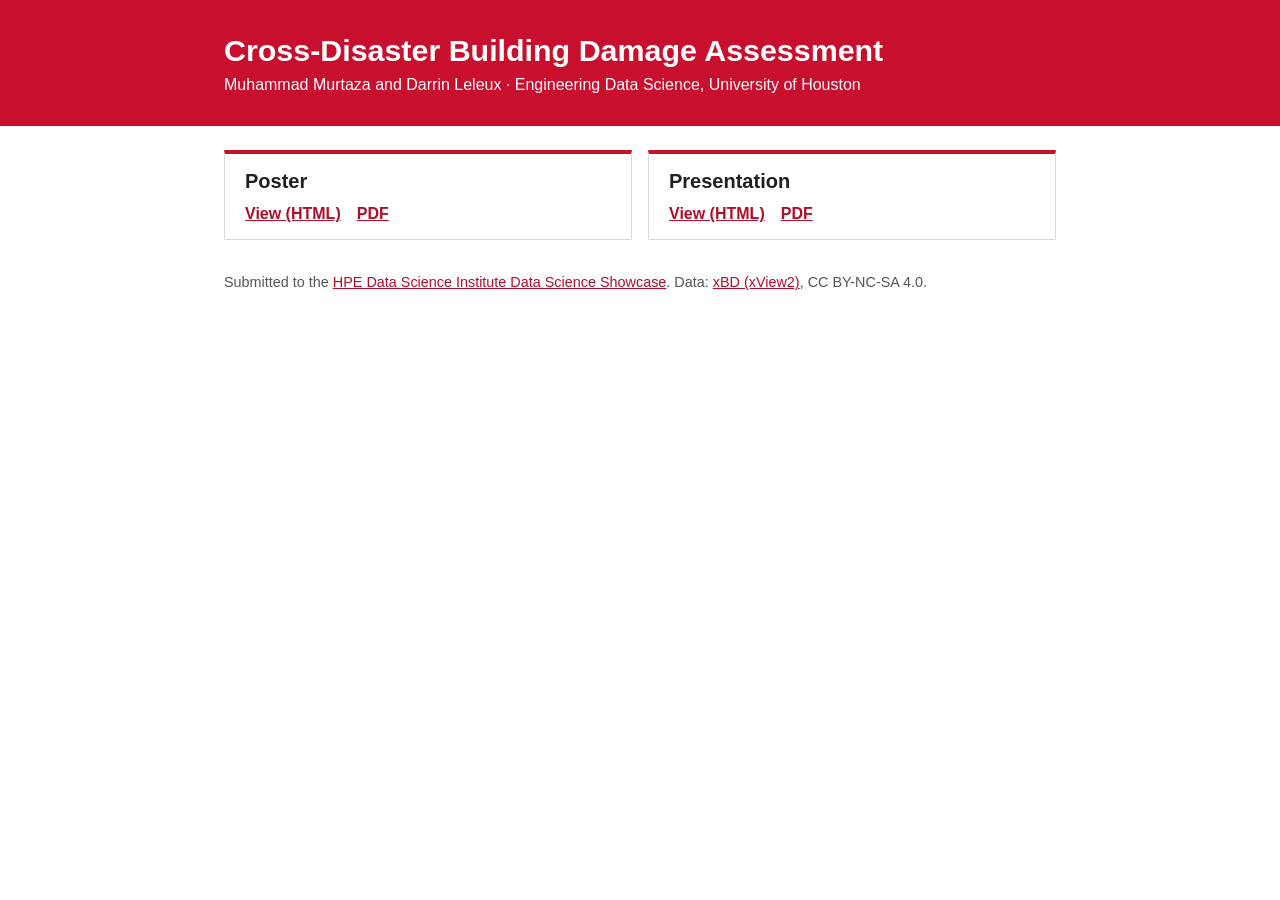
<file: docs/index.html>
<!doctype html>
<html lang="en">
<head>
<meta charset="utf-8">
<meta name="viewport" content="width=device-width, initial-scale=1">
<title>Cross-Disaster Building Damage Assessment</title>
<style>
  :root { --uh-red: #c8102e; }
  body { margin: 0; font-family: Arial, Helvetica, sans-serif; color: #202020; background: #fff; }
  header { background: var(--uh-red); color: #fff; padding: 2rem 1rem; }
  main, header > div { max-width: 52rem; margin: 0 auto; }
  h1 { margin: 0 0 .5rem; font-size: 1.9rem; line-height: 1.2; }
  header p { margin: 0; }
  main { padding: 1.5rem 1rem 3rem; }
  .cards { display: grid; grid-template-columns: repeat(auto-fit, minmax(15rem, 1fr)); gap: 1rem; }
  .card { border: 1px solid #ddd; border-top: 4px solid var(--uh-red); padding: 1rem 1.25rem; }
  .card h2 { margin: 0 0 .75rem; font-size: 1.25rem; }
  .card a { display: inline-block; margin-right: 1rem; color: #b00e29; font-weight: 600; }
  footer { color: #555; font-size: .9rem; margin-top: 2rem; line-height: 1.5; }
  footer a { color: #b00e29; }
</style>
</head>
<body>
<header><div>
  <h1>Cross-Disaster Building Damage Assessment</h1>
  <p>Muhammad Murtaza and Darrin Leleux · Engineering Data Science, University of Houston</p>
</div></header>
<main>
  <div class="cards">
    <section class="card">
      <h2>Poster</h2>
      <a href="poster/">View (HTML)</a><a href="poster/poster.pdf">PDF</a>
    </section>
    <section class="card">
      <h2>Presentation</h2>
      <a href="slides/">View (HTML)</a><a href="slides/slides.pdf">PDF</a>
    </section>
  </div>
  <footer>
    Submitted to the <a href="https://hpedsi.uh.edu/partnerships/sponsored-events/data-science-showcase">HPE Data Science Institute Data Science Showcase</a>.
    Data: <a href="https://xview2.org/dataset">xBD (xView2)</a>, CC BY-NC-SA 4.0.
  </footer>
</main>
</body>
</html>
</file>
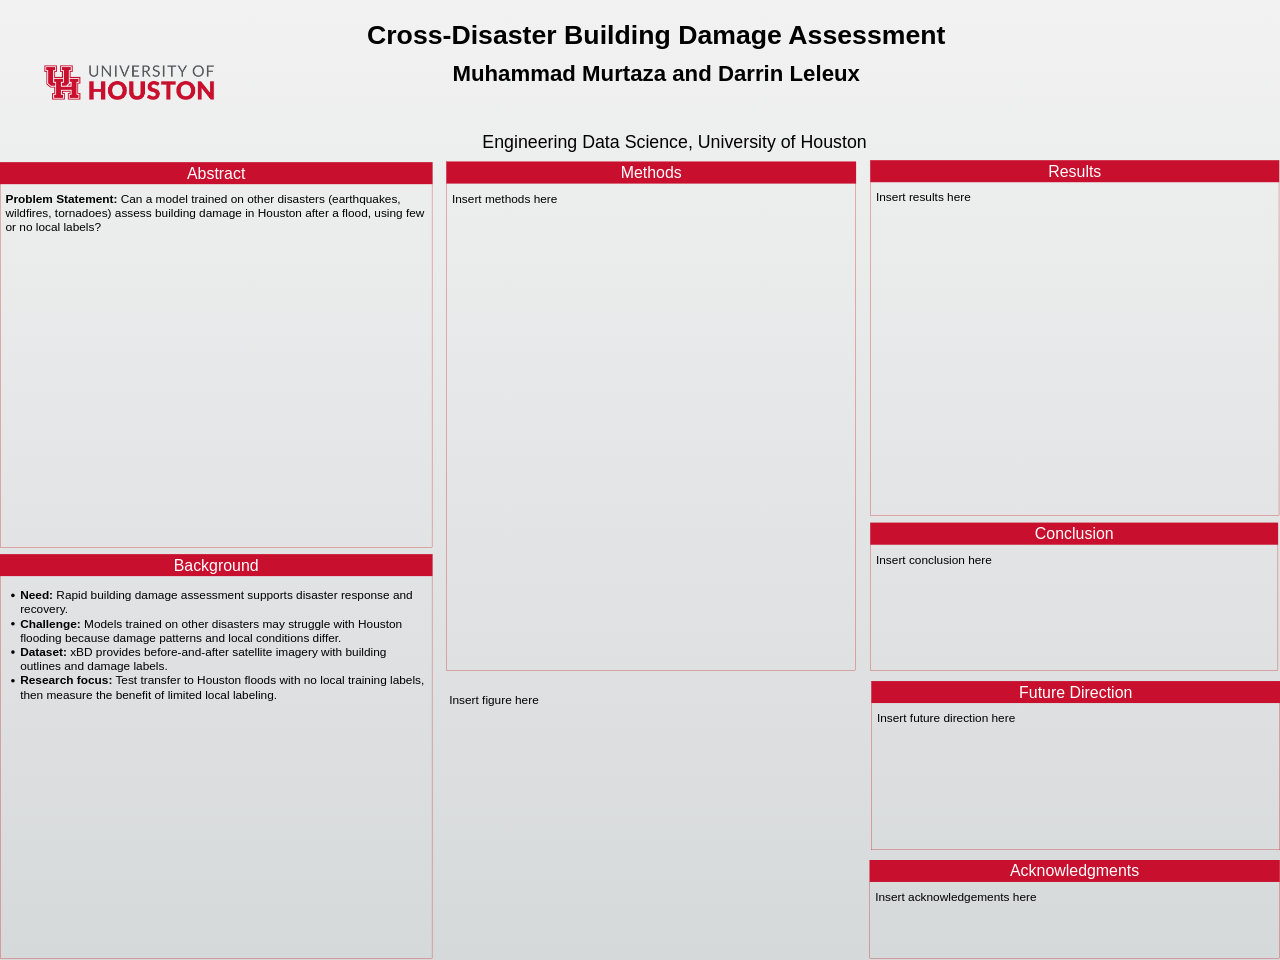
<file: docs/poster/index.html>
<!DOCTYPE html>
<html xmlns="http://www.w3.org/1999/xhtml" lang="en" xml:lang="en"><head>

<meta charset="utf-8">
<meta name="generator" content="quarto-1.10.18">

<meta name="viewport" content="width=device-width, initial-scale=1.0, user-scalable=yes">


<title>Cross-Disaster Building Damage Assessment (Poster)</title>
<style>

span.smallcaps{font-variant: small-caps;}
div.columns{display: flex; gap: 1.5em;}
div.column{flex: auto;}
@media screen {
div.columns{gap: min(4vw, 1.5em);}
div.column{overflow-x: auto;}
}
div.hanging-indent{margin-left: 1.5em; text-indent: -1.5em;}
ul.task-list{list-style: none;}
ul.task-list li input[type="checkbox"] {
width: 0.8em;
margin: 0 0.8em 0.2em -1em;  vertical-align: middle;
}
</style>


<script>/*!
 * clipboard.js v2.0.11
 * https://clipboardjs.com/
 *
 * Licensed MIT © Zeno Rocha
 */
!function(t,e){"object"==typeof exports&&"object"==typeof module?module.exports=e():"function"==typeof define&&define.amd?define([],e):"object"==typeof exports?exports.ClipboardJS=e():t.ClipboardJS=e()}(this,function(){return n={686:function(t,e,n){"use strict";n.d(e,{default:function(){return b}});var e=n(279),i=n.n(e),e=n(370),u=n.n(e),e=n(817),r=n.n(e);function c(t){try{return document.execCommand(t)}catch(t){return}}var a=function(t){t=r()(t);return c("cut"),t};function o(t,e){var n,o,t=(n=t,o="rtl"===document.documentElement.getAttribute("dir"),(t=document.createElement("textarea")).style.fontSize="12pt",t.style.border="0",t.style.padding="0",t.style.margin="0",t.style.position="absolute",t.style[o?"right":"left"]="-9999px",o=window.pageYOffset||document.documentElement.scrollTop,t.style.top="".concat(o,"px"),t.setAttribute("readonly",""),t.value=n,t);return e.container.appendChild(t),e=r()(t),c("copy"),t.remove(),e}var f=function(t){var e=1<arguments.length&&void 0!==arguments[1]?arguments[1]:{container:document.body},n="";return"string"==typeof t?n=o(t,e):t instanceof HTMLInputElement&&!["text","search","url","tel","password"].includes(null==t?void 0:t.type)?n=o(t.value,e):(n=r()(t),c("copy")),n};function l(t){return(l="function"==typeof Symbol&&"symbol"==typeof Symbol.iterator?function(t){return typeof t}:function(t){return t&&"function"==typeof Symbol&&t.constructor===Symbol&&t!==Symbol.prototype?"symbol":typeof t})(t)}var s=function(){var t=0<arguments.length&&void 0!==arguments[0]?arguments[0]:{},e=t.action,n=void 0===e?"copy":e,o=t.container,e=t.target,t=t.text;if("copy"!==n&&"cut"!==n)throw new Error('Invalid "action" value, use either "copy" or "cut"');if(void 0!==e){if(!e||"object"!==l(e)||1!==e.nodeType)throw new Error('Invalid "target" value, use a valid Element');if("copy"===n&&e.hasAttribute("disabled"))throw new Error('Invalid "target" attribute. Please use "readonly" instead of "disabled" attribute');if("cut"===n&&(e.hasAttribute("readonly")||e.hasAttribute("disabled")))throw new Error('Invalid "target" attribute. You can\'t cut text from elements with "readonly" or "disabled" attributes')}return t?f(t,{container:o}):e?"cut"===n?a(e):f(e,{container:o}):void 0};function p(t){return(p="function"==typeof Symbol&&"symbol"==typeof Symbol.iterator?function(t){return typeof t}:function(t){return t&&"function"==typeof Symbol&&t.constructor===Symbol&&t!==Symbol.prototype?"symbol":typeof t})(t)}function d(t,e){for(var n=0;n<e.length;n++){var o=e[n];o.enumerable=o.enumerable||!1,o.configurable=!0,"value"in o&&(o.writable=!0),Object.defineProperty(t,o.key,o)}}function y(t,e){return(y=Object.setPrototypeOf||function(t,e){return t.__proto__=e,t})(t,e)}function h(n){var o=function(){if("undefined"==typeof Reflect||!Reflect.construct)return!1;if(Reflect.construct.sham)return!1;if("function"==typeof Proxy)return!0;try{return Date.prototype.toString.call(Reflect.construct(Date,[],function(){})),!0}catch(t){return!1}}();return function(){var t,e=v(n);return t=o?(t=v(this).constructor,Reflect.construct(e,arguments,t)):e.apply(this,arguments),e=this,!(t=t)||"object"!==p(t)&&"function"!=typeof t?function(t){if(void 0!==t)return t;throw new ReferenceError("this hasn't been initialised - super() hasn't been called")}(e):t}}function v(t){return(v=Object.setPrototypeOf?Object.getPrototypeOf:function(t){return t.__proto__||Object.getPrototypeOf(t)})(t)}function m(t,e){t="data-clipboard-".concat(t);if(e.hasAttribute(t))return e.getAttribute(t)}var b=function(){!function(t,e){if("function"!=typeof e&&null!==e)throw new TypeError("Super expression must either be null or a function");t.prototype=Object.create(e&&e.prototype,{constructor:{value:t,writable:!0,configurable:!0}}),e&&y(t,e)}(r,i());var t,e,n,o=h(r);function r(t,e){var n;return function(t){if(!(t instanceof r))throw new TypeError("Cannot call a class as a function")}(this),(n=o.call(this)).resolveOptions(e),n.listenClick(t),n}return t=r,n=[{key:"copy",value:function(t){var e=1<arguments.length&&void 0!==arguments[1]?arguments[1]:{container:document.body};return f(t,e)}},{key:"cut",value:function(t){return a(t)}},{key:"isSupported",value:function(){var t=0<arguments.length&&void 0!==arguments[0]?arguments[0]:["copy","cut"],t="string"==typeof t?[t]:t,e=!!document.queryCommandSupported;return t.forEach(function(t){e=e&&!!document.queryCommandSupported(t)}),e}}],(e=[{key:"resolveOptions",value:function(){var t=0<arguments.length&&void 0!==arguments[0]?arguments[0]:{};this.action="function"==typeof t.action?t.action:this.defaultAction,this.target="function"==typeof t.target?t.target:this.defaultTarget,this.text="function"==typeof t.text?t.text:this.defaultText,this.container="object"===p(t.container)?t.container:document.body}},{key:"listenClick",value:function(t){var e=this;this.listener=u()(t,"click",function(t){return e.onClick(t)})}},{key:"onClick",value:function(t){var e=t.delegateTarget||t.currentTarget,n=this.action(e)||"copy",t=s({action:n,container:this.container,target:this.target(e),text:this.text(e)});this.emit(t?"success":"error",{action:n,text:t,trigger:e,clearSelection:function(){e&&e.focus(),window.getSelection().removeAllRanges()}})}},{key:"defaultAction",value:function(t){return m("action",t)}},{key:"defaultTarget",value:function(t){t=m("target",t);if(t)return document.querySelector(t)}},{key:"defaultText",value:function(t){return m("text",t)}},{key:"destroy",value:function(){this.listener.destroy()}}])&&d(t.prototype,e),n&&d(t,n),r}()},828:function(t){var e;"undefined"==typeof Element||Element.prototype.matches||((e=Element.prototype).matches=e.matchesSelector||e.mozMatchesSelector||e.msMatchesSelector||e.oMatchesSelector||e.webkitMatchesSelector),t.exports=function(t,e){for(;t&&9!==t.nodeType;){if("function"==typeof t.matches&&t.matches(e))return t;t=t.parentNode}}},438:function(t,e,n){var u=n(828);function i(t,e,n,o,r){var i=function(e,n,t,o){return function(t){t.delegateTarget=u(t.target,n),t.delegateTarget&&o.call(e,t)}}.apply(this,arguments);return t.addEventListener(n,i,r),{destroy:function(){t.removeEventListener(n,i,r)}}}t.exports=function(t,e,n,o,r){return"function"==typeof t.addEventListener?i.apply(null,arguments):"function"==typeof n?i.bind(null,document).apply(null,arguments):("string"==typeof t&&(t=document.querySelectorAll(t)),Array.prototype.map.call(t,function(t){return i(t,e,n,o,r)}))}},879:function(t,n){n.node=function(t){return void 0!==t&&t instanceof HTMLElement&&1===t.nodeType},n.nodeList=function(t){var e=Object.prototype.toString.call(t);return void 0!==t&&("[object NodeList]"===e||"[object HTMLCollection]"===e)&&"length"in t&&(0===t.length||n.node(t[0]))},n.string=function(t){return"string"==typeof t||t instanceof String},n.fn=function(t){return"[object Function]"===Object.prototype.toString.call(t)}},370:function(t,e,n){var f=n(879),l=n(438);t.exports=function(t,e,n){if(!t&&!e&&!n)throw new Error("Missing required arguments");if(!f.string(e))throw new TypeError("Second argument must be a String");if(!f.fn(n))throw new TypeError("Third argument must be a Function");if(f.node(t))return c=e,a=n,(u=t).addEventListener(c,a),{destroy:function(){u.removeEventListener(c,a)}};if(f.nodeList(t))return o=t,r=e,i=n,Array.prototype.forEach.call(o,function(t){t.addEventListener(r,i)}),{destroy:function(){Array.prototype.forEach.call(o,function(t){t.removeEventListener(r,i)})}};if(f.string(t))return t=t,e=e,n=n,l(document.body,t,e,n);throw new TypeError("First argument must be a String, HTMLElement, HTMLCollection, or NodeList");var o,r,i,u,c,a}},817:function(t){t.exports=function(t){var e,n="SELECT"===t.nodeName?(t.focus(),t.value):"INPUT"===t.nodeName||"TEXTAREA"===t.nodeName?((e=t.hasAttribute("readonly"))||t.setAttribute("readonly",""),t.select(),t.setSelectionRange(0,t.value.length),e||t.removeAttribute("readonly"),t.value):(t.hasAttribute("contenteditable")&&t.focus(),n=window.getSelection(),(e=document.createRange()).selectNodeContents(t),n.removeAllRanges(),n.addRange(e),n.toString());return n}},279:function(t){function e(){}e.prototype={on:function(t,e,n){var o=this.e||(this.e={});return(o[t]||(o[t]=[])).push({fn:e,ctx:n}),this},once:function(t,e,n){var o=this;function r(){o.off(t,r),e.apply(n,arguments)}return r._=e,this.on(t,r,n)},emit:function(t){for(var e=[].slice.call(arguments,1),n=((this.e||(this.e={}))[t]||[]).slice(),o=0,r=n.length;o<r;o++)n[o].fn.apply(n[o].ctx,e);return this},off:function(t,e){var n=this.e||(this.e={}),o=n[t],r=[];if(o&&e)for(var i=0,u=o.length;i<u;i++)o[i].fn!==e&&o[i].fn._!==e&&r.push(o[i]);return r.length?n[t]=r:delete n[t],this}},t.exports=e,t.exports.TinyEmitter=e}},r={},o.n=function(t){var e=t&&t.__esModule?function(){return t.default}:function(){return t};return o.d(e,{a:e}),e},o.d=function(t,e){for(var n in e)o.o(e,n)&&!o.o(t,n)&&Object.defineProperty(t,n,{enumerable:!0,get:e[n]})},o.o=function(t,e){return Object.prototype.hasOwnProperty.call(t,e)},o(686).default;function o(t){if(r[t])return r[t].exports;var e=r[t]={exports:{}};return n[t](e,e.exports,o),e.exports}var n,r});</script>
<script>(function (root, factory) {
  if (typeof define === "function" && define.amd) {
    define([], function () {
      return factory(root);
    });
  } else if (typeof exports === "object") {
    module.exports = factory(root);
  } else {
    root.Tabby = factory(root);
  }
})(
  typeof global !== "undefined"
    ? global
    : typeof window !== "undefined"
    ? window
    : this,
  function (window) {
    "use strict";

    //
    // Variables
    //

    var defaults = {
      idPrefix: "tabby-toggle_",
      default: "[data-tabby-default]",
    };

    //
    // Methods
    //

    /**
     * Merge two or more objects together.
     * @param   {Object}   objects  The objects to merge together
     * @returns {Object}            Merged values of defaults and options
     */
    var extend = function () {
      var merged = {};
      Array.prototype.forEach.call(arguments, function (obj) {
        for (var key in obj) {
          if (!obj.hasOwnProperty(key)) return;
          merged[key] = obj[key];
        }
      });
      return merged;
    };

    /**
     * Emit a custom event
     * @param  {String} type    The event type
     * @param  {Node}   tab     The tab to attach the event to
     * @param  {Node}   details Details about the event
     */
    var emitEvent = function (tab, details) {
      // Create a new event
      var event;
      if (typeof window.CustomEvent === "function") {
        event = new CustomEvent("tabby", {
          bubbles: true,
          cancelable: true,
          detail: details,
        });
      } else {
        event = document.createEvent("CustomEvent");
        event.initCustomEvent("tabby", true, true, details);
      }

      // Dispatch the event
      tab.dispatchEvent(event);
    };

    var focusHandler = function (event) {
      toggle(event.target);
    };

    var getKeyboardFocusableElements = function (element) {
      return [
        ...element.querySelectorAll(
          'a[href], button, input, textarea, select, details,[tabindex]:not([tabindex="-1"])'
        ),
      ].filter(
        (el) => !el.hasAttribute("disabled") && !el.getAttribute("aria-hidden")
      );
    };

    /**
     * Remove roles and attributes from a tab and its content
     * @param  {Node}   tab      The tab
     * @param  {Node}   content  The tab content
     * @param  {Object} settings User settings and options
     */
    var destroyTab = function (tab, content, settings) {
      // Remove the generated ID
      if (tab.id.slice(0, settings.idPrefix.length) === settings.idPrefix) {
        tab.id = "";
      }

      // remove event listener
      tab.removeEventListener("focus", focusHandler, true);

      // Remove roles
      tab.removeAttribute("role");
      tab.removeAttribute("aria-controls");
      tab.removeAttribute("aria-selected");
      tab.removeAttribute("tabindex");
      tab.closest("li").removeAttribute("role");
      content.removeAttribute("role");
      content.removeAttribute("aria-labelledby");
      content.removeAttribute("hidden");
    };

    /**
     * Add the required roles and attributes to a tab and its content
     * @param  {Node}   tab      The tab
     * @param  {Node}   content  The tab content
     * @param  {Object} settings User settings and options
     */
    var setupTab = function (tab, content, settings) {
      // Give tab an ID if it doesn't already have one
      if (!tab.id) {
        tab.id = settings.idPrefix + content.id;
      }

      // Add roles
      tab.setAttribute("role", "tab");
      tab.setAttribute("aria-controls", content.id);
      tab.closest("li").setAttribute("role", "presentation");
      content.setAttribute("role", "tabpanel");
      content.setAttribute("aria-labelledby", tab.id);

      // Add selected state
      if (tab.matches(settings.default)) {
        tab.setAttribute("aria-selected", "true");
      } else {
        tab.setAttribute("aria-selected", "false");
        content.setAttribute("hidden", "hidden");
      }

      // add focus event listender
      tab.addEventListener("focus", focusHandler);
    };

    /**
     * Hide a tab and its content
     * @param  {Node} newTab The new tab that's replacing it
     */
    var hide = function (newTab) {
      // Variables
      var tabGroup = newTab.closest('[role="tablist"]');
      if (!tabGroup) return {};
      var tab = tabGroup.querySelector('[role="tab"][aria-selected="true"]');
      if (!tab) return {};
      var content = document.querySelector(tab.hash);

      // Hide the tab
      tab.setAttribute("aria-selected", "false");

      // Hide the content
      if (!content) return { previousTab: tab };
      content.setAttribute("hidden", "hidden");

      // Return the hidden tab and content
      return {
        previousTab: tab,
        previousContent: content,
      };
    };

    /**
     * Show a tab and its content
     * @param  {Node} tab      The tab
     * @param  {Node} content  The tab content
     */
    var show = function (tab, content) {
      tab.setAttribute("aria-selected", "true");
      content.removeAttribute("hidden");
      tab.focus();
    };

    /**
     * Toggle a new tab
     * @param  {Node} tab The tab to show
     */
    var toggle = function (tab) {
      // Make sure there's a tab to toggle and it's not already active
      if (!tab || tab.getAttribute("aria-selected") == "true") return;

      // Variables
      var content = document.querySelector(tab.hash);
      if (!content) return;

      // Hide active tab and content
      var details = hide(tab);

      // Show new tab and content
      show(tab, content);

      // Add event details
      details.tab = tab;
      details.content = content;

      // Emit a custom event
      emitEvent(tab, details);
    };

    /**
     * Get all of the tabs in a tablist
     * @param  {Node}   tab  A tab from the list
     * @return {Object}      The tabs and the index of the currently active one
     */
    var getTabsMap = function (tab) {
      var tabGroup = tab.closest('[role="tablist"]');
      var tabs = tabGroup ? tabGroup.querySelectorAll('[role="tab"]') : null;
      if (!tabs) return;
      return {
        tabs: tabs,
        index: Array.prototype.indexOf.call(tabs, tab),
      };
    };

    /**
     * Switch the active tab based on keyboard activity
     * @param  {Node} tab The currently active tab
     * @param  {Key}  key The key that was pressed
     */
    var switchTabs = function (tab, key) {
      // Get a map of tabs
      var map = getTabsMap(tab);
      if (!map) return;
      var length = map.tabs.length - 1;
      var index;

      // Go to previous tab
      if (["ArrowUp", "ArrowLeft", "Up", "Left"].indexOf(key) > -1) {
        index = map.index < 1 ? length : map.index - 1;
      }

      // Go to next tab
      else if (["ArrowDown", "ArrowRight", "Down", "Right"].indexOf(key) > -1) {
        index = map.index === length ? 0 : map.index + 1;
      }

      // Go to home
      else if (key === "Home") {
        index = 0;
      }

      // Go to end
      else if (key === "End") {
        index = length;
      }

      // Toggle the tab
      toggle(map.tabs[index]);
    };

    /**
     * Create the Constructor object
     */
    var Constructor = function (selector, options) {
      //
      // Variables
      //

      var publicAPIs = {};
      var settings, tabWrapper;

      //
      // Methods
      //

      publicAPIs.destroy = function () {
        // Get all tabs
        var tabs = tabWrapper.querySelectorAll("a");

        // Add roles to tabs
        Array.prototype.forEach.call(tabs, function (tab) {
          // Get the tab content
          var content = document.querySelector(tab.hash);
          if (!content) return;

          // Setup the tab
          destroyTab(tab, content, settings);
        });

        // Remove role from wrapper
        tabWrapper.removeAttribute("role");

        // Remove event listeners
        document.documentElement.removeEventListener(
          "click",
          clickHandler,
          true
        );
        tabWrapper.removeEventListener("keydown", keyHandler, true);

        // Reset variables
        settings = null;
        tabWrapper = null;
      };

      /**
       * Setup the DOM with the proper attributes
       */
      publicAPIs.setup = function () {
        // Variables
        tabWrapper = document.querySelector(selector);
        if (!tabWrapper) return;
        var tabs = tabWrapper.querySelectorAll("a");

        // Add role to wrapper
        tabWrapper.setAttribute("role", "tablist");

        // Add roles to tabs. provide dynanmic tab indexes if we are within reveal
        var contentTabindexes =
          window.document.body.classList.contains("reveal-viewport");
        var nextTabindex = 1;
        Array.prototype.forEach.call(tabs, function (tab) {
          if (contentTabindexes) {
            tab.setAttribute("tabindex", "" + nextTabindex++);
          } else {
            tab.setAttribute("tabindex", "0");
          }

          // Get the tab content
          var content = document.querySelector(tab.hash);
          if (!content) return;

          // set tab indexes for content
          if (contentTabindexes) {
            getKeyboardFocusableElements(content).forEach(function (el) {
              el.setAttribute("tabindex", "" + nextTabindex++);
            });
          }

          // Setup the tab
          setupTab(tab, content, settings);
        });
      };

      /**
       * Toggle a tab based on an ID
       * @param  {String|Node} id The tab to toggle
       */
      publicAPIs.toggle = function (id) {
        // Get the tab
        var tab = id;
        if (typeof id === "string") {
          tab = document.querySelector(
            selector + ' [role="tab"][href*="' + id + '"]'
          );
        }

        // Toggle the tab
        toggle(tab);
      };

      /**
       * Handle click events
       */
      var clickHandler = function (event) {
        // Only run on toggles
        var tab = event.target.closest(selector + ' [role="tab"]');
        if (!tab) return;

        // Prevent link behavior
        event.preventDefault();

        // Toggle the tab
        toggle(tab);
      };

      /**
       * Handle keydown events
       */
      var keyHandler = function (event) {
        // Only run if a tab is in focus
        var tab = document.activeElement;
        if (!tab.matches(selector + ' [role="tab"]')) return;

        // Only run for specific keys
        if (["Home", "End"].indexOf(event.key) < 0) return;

        // Switch tabs
        switchTabs(tab, event.key);
      };

      /**
       * Initialize the instance
       */
      var init = function () {
        // Merge user options with defaults
        settings = extend(defaults, options || {});

        // Setup the DOM
        publicAPIs.setup();

        // Add event listeners
        document.documentElement.addEventListener("click", clickHandler, true);
        tabWrapper.addEventListener("keydown", keyHandler, true);
      };

      //
      // Initialize and return the Public APIs
      //

      init();
      return publicAPIs;
    };

    //
    // Return the Constructor
    //

    return Constructor;
  }
);
</script>
<script>/**
 * @popperjs/core v2.11.7 - MIT License
 */

!function(e,t){"object"==typeof exports&&"undefined"!=typeof module?t(exports):"function"==typeof define&&define.amd?define(["exports"],t):t((e="undefined"!=typeof globalThis?globalThis:e||self).Popper={})}(this,(function(e){"use strict";function t(e){if(null==e)return window;if("[object Window]"!==e.toString()){var t=e.ownerDocument;return t&&t.defaultView||window}return e}function n(e){return e instanceof t(e).Element||e instanceof Element}function r(e){return e instanceof t(e).HTMLElement||e instanceof HTMLElement}function o(e){return"undefined"!=typeof ShadowRoot&&(e instanceof t(e).ShadowRoot||e instanceof ShadowRoot)}var i=Math.max,a=Math.min,s=Math.round;function f(){var e=navigator.userAgentData;return null!=e&&e.brands&&Array.isArray(e.brands)?e.brands.map((function(e){return e.brand+"/"+e.version})).join(" "):navigator.userAgent}function c(){return!/^((?!chrome|android).)*safari/i.test(f())}function p(e,o,i){void 0===o&&(o=!1),void 0===i&&(i=!1);var a=e.getBoundingClientRect(),f=1,p=1;o&&r(e)&&(f=e.offsetWidth>0&&s(a.width)/e.offsetWidth||1,p=e.offsetHeight>0&&s(a.height)/e.offsetHeight||1);var u=(n(e)?t(e):window).visualViewport,l=!c()&&i,d=(a.left+(l&&u?u.offsetLeft:0))/f,h=(a.top+(l&&u?u.offsetTop:0))/p,m=a.width/f,v=a.height/p;return{width:m,height:v,top:h,right:d+m,bottom:h+v,left:d,x:d,y:h}}function u(e){var n=t(e);return{scrollLeft:n.pageXOffset,scrollTop:n.pageYOffset}}function l(e){return e?(e.nodeName||"").toLowerCase():null}function d(e){return((n(e)?e.ownerDocument:e.document)||window.document).documentElement}function h(e){return p(d(e)).left+u(e).scrollLeft}function m(e){return t(e).getComputedStyle(e)}function v(e){var t=m(e),n=t.overflow,r=t.overflowX,o=t.overflowY;return/auto|scroll|overlay|hidden/.test(n+o+r)}function y(e,n,o){void 0===o&&(o=!1);var i,a,f=r(n),c=r(n)&&function(e){var t=e.getBoundingClientRect(),n=s(t.width)/e.offsetWidth||1,r=s(t.height)/e.offsetHeight||1;return 1!==n||1!==r}(n),m=d(n),y=p(e,c,o),g={scrollLeft:0,scrollTop:0},b={x:0,y:0};return(f||!f&&!o)&&(("body"!==l(n)||v(m))&&(g=(i=n)!==t(i)&&r(i)?{scrollLeft:(a=i).scrollLeft,scrollTop:a.scrollTop}:u(i)),r(n)?((b=p(n,!0)).x+=n.clientLeft,b.y+=n.clientTop):m&&(b.x=h(m))),{x:y.left+g.scrollLeft-b.x,y:y.top+g.scrollTop-b.y,width:y.width,height:y.height}}function g(e){var t=p(e),n=e.offsetWidth,r=e.offsetHeight;return Math.abs(t.width-n)<=1&&(n=t.width),Math.abs(t.height-r)<=1&&(r=t.height),{x:e.offsetLeft,y:e.offsetTop,width:n,height:r}}function b(e){return"html"===l(e)?e:e.assignedSlot||e.parentNode||(o(e)?e.host:null)||d(e)}function x(e){return["html","body","#document"].indexOf(l(e))>=0?e.ownerDocument.body:r(e)&&v(e)?e:x(b(e))}function w(e,n){var r;void 0===n&&(n=[]);var o=x(e),i=o===(null==(r=e.ownerDocument)?void 0:r.body),a=t(o),s=i?[a].concat(a.visualViewport||[],v(o)?o:[]):o,f=n.concat(s);return i?f:f.concat(w(b(s)))}function O(e){return["table","td","th"].indexOf(l(e))>=0}function j(e){return r(e)&&"fixed"!==m(e).position?e.offsetParent:null}function E(e){for(var n=t(e),i=j(e);i&&O(i)&&"static"===m(i).position;)i=j(i);return i&&("html"===l(i)||"body"===l(i)&&"static"===m(i).position)?n:i||function(e){var t=/firefox/i.test(f());if(/Trident/i.test(f())&&r(e)&&"fixed"===m(e).position)return null;var n=b(e);for(o(n)&&(n=n.host);r(n)&&["html","body"].indexOf(l(n))<0;){var i=m(n);if("none"!==i.transform||"none"!==i.perspective||"paint"===i.contain||-1!==["transform","perspective"].indexOf(i.willChange)||t&&"filter"===i.willChange||t&&i.filter&&"none"!==i.filter)return n;n=n.parentNode}return null}(e)||n}var D="top",A="bottom",L="right",P="left",M="auto",k=[D,A,L,P],W="start",B="end",H="viewport",T="popper",R=k.reduce((function(e,t){return e.concat([t+"-"+W,t+"-"+B])}),[]),S=[].concat(k,[M]).reduce((function(e,t){return e.concat([t,t+"-"+W,t+"-"+B])}),[]),V=["beforeRead","read","afterRead","beforeMain","main","afterMain","beforeWrite","write","afterWrite"];function q(e){var t=new Map,n=new Set,r=[];function o(e){n.add(e.name),[].concat(e.requires||[],e.requiresIfExists||[]).forEach((function(e){if(!n.has(e)){var r=t.get(e);r&&o(r)}})),r.push(e)}return e.forEach((function(e){t.set(e.name,e)})),e.forEach((function(e){n.has(e.name)||o(e)})),r}function C(e){return e.split("-")[0]}function N(e,t){var n=t.getRootNode&&t.getRootNode();if(e.contains(t))return!0;if(n&&o(n)){var r=t;do{if(r&&e.isSameNode(r))return!0;r=r.parentNode||r.host}while(r)}return!1}function I(e){return Object.assign({},e,{left:e.x,top:e.y,right:e.x+e.width,bottom:e.y+e.height})}function _(e,r,o){return r===H?I(function(e,n){var r=t(e),o=d(e),i=r.visualViewport,a=o.clientWidth,s=o.clientHeight,f=0,p=0;if(i){a=i.width,s=i.height;var u=c();(u||!u&&"fixed"===n)&&(f=i.offsetLeft,p=i.offsetTop)}return{width:a,height:s,x:f+h(e),y:p}}(e,o)):n(r)?function(e,t){var n=p(e,!1,"fixed"===t);return n.top=n.top+e.clientTop,n.left=n.left+e.clientLeft,n.bottom=n.top+e.clientHeight,n.right=n.left+e.clientWidth,n.width=e.clientWidth,n.height=e.clientHeight,n.x=n.left,n.y=n.top,n}(r,o):I(function(e){var t,n=d(e),r=u(e),o=null==(t=e.ownerDocument)?void 0:t.body,a=i(n.scrollWidth,n.clientWidth,o?o.scrollWidth:0,o?o.clientWidth:0),s=i(n.scrollHeight,n.clientHeight,o?o.scrollHeight:0,o?o.clientHeight:0),f=-r.scrollLeft+h(e),c=-r.scrollTop;return"rtl"===m(o||n).direction&&(f+=i(n.clientWidth,o?o.clientWidth:0)-a),{width:a,height:s,x:f,y:c}}(d(e)))}function F(e,t,o,s){var f="clippingParents"===t?function(e){var t=w(b(e)),o=["absolute","fixed"].indexOf(m(e).position)>=0&&r(e)?E(e):e;return n(o)?t.filter((function(e){return n(e)&&N(e,o)&&"body"!==l(e)})):[]}(e):[].concat(t),c=[].concat(f,[o]),p=c[0],u=c.reduce((function(t,n){var r=_(e,n,s);return t.top=i(r.top,t.top),t.right=a(r.right,t.right),t.bottom=a(r.bottom,t.bottom),t.left=i(r.left,t.left),t}),_(e,p,s));return u.width=u.right-u.left,u.height=u.bottom-u.top,u.x=u.left,u.y=u.top,u}function U(e){return e.split("-")[1]}function z(e){return["top","bottom"].indexOf(e)>=0?"x":"y"}function X(e){var t,n=e.reference,r=e.element,o=e.placement,i=o?C(o):null,a=o?U(o):null,s=n.x+n.width/2-r.width/2,f=n.y+n.height/2-r.height/2;switch(i){case D:t={x:s,y:n.y-r.height};break;case A:t={x:s,y:n.y+n.height};break;case L:t={x:n.x+n.width,y:f};break;case P:t={x:n.x-r.width,y:f};break;default:t={x:n.x,y:n.y}}var c=i?z(i):null;if(null!=c){var p="y"===c?"height":"width";switch(a){case W:t[c]=t[c]-(n[p]/2-r[p]/2);break;case B:t[c]=t[c]+(n[p]/2-r[p]/2)}}return t}function Y(e){return Object.assign({},{top:0,right:0,bottom:0,left:0},e)}function G(e,t){return t.reduce((function(t,n){return t[n]=e,t}),{})}function J(e,t){void 0===t&&(t={});var r=t,o=r.placement,i=void 0===o?e.placement:o,a=r.strategy,s=void 0===a?e.strategy:a,f=r.boundary,c=void 0===f?"clippingParents":f,u=r.rootBoundary,l=void 0===u?H:u,h=r.elementContext,m=void 0===h?T:h,v=r.altBoundary,y=void 0!==v&&v,g=r.padding,b=void 0===g?0:g,x=Y("number"!=typeof b?b:G(b,k)),w=m===T?"reference":T,O=e.rects.popper,j=e.elements[y?w:m],E=F(n(j)?j:j.contextElement||d(e.elements.popper),c,l,s),P=p(e.elements.reference),M=X({reference:P,element:O,strategy:"absolute",placement:i}),W=I(Object.assign({},O,M)),B=m===T?W:P,R={top:E.top-B.top+x.top,bottom:B.bottom-E.bottom+x.bottom,left:E.left-B.left+x.left,right:B.right-E.right+x.right},S=e.modifiersData.offset;if(m===T&&S){var V=S[i];Object.keys(R).forEach((function(e){var t=[L,A].indexOf(e)>=0?1:-1,n=[D,A].indexOf(e)>=0?"y":"x";R[e]+=V[n]*t}))}return R}var K={placement:"bottom",modifiers:[],strategy:"absolute"};function Q(){for(var e=arguments.length,t=new Array(e),n=0;n<e;n++)t[n]=arguments[n];return!t.some((function(e){return!(e&&"function"==typeof e.getBoundingClientRect)}))}function Z(e){void 0===e&&(e={});var t=e,r=t.defaultModifiers,o=void 0===r?[]:r,i=t.defaultOptions,a=void 0===i?K:i;return function(e,t,r){void 0===r&&(r=a);var i,s,f={placement:"bottom",orderedModifiers:[],options:Object.assign({},K,a),modifiersData:{},elements:{reference:e,popper:t},attributes:{},styles:{}},c=[],p=!1,u={state:f,setOptions:function(r){var i="function"==typeof r?r(f.options):r;l(),f.options=Object.assign({},a,f.options,i),f.scrollParents={reference:n(e)?w(e):e.contextElement?w(e.contextElement):[],popper:w(t)};var s,p,d=function(e){var t=q(e);return V.reduce((function(e,n){return e.concat(t.filter((function(e){return e.phase===n})))}),[])}((s=[].concat(o,f.options.modifiers),p=s.reduce((function(e,t){var n=e[t.name];return e[t.name]=n?Object.assign({},n,t,{options:Object.assign({},n.options,t.options),data:Object.assign({},n.data,t.data)}):t,e}),{}),Object.keys(p).map((function(e){return p[e]}))));return f.orderedModifiers=d.filter((function(e){return e.enabled})),f.orderedModifiers.forEach((function(e){var t=e.name,n=e.options,r=void 0===n?{}:n,o=e.effect;if("function"==typeof o){var i=o({state:f,name:t,instance:u,options:r}),a=function(){};c.push(i||a)}})),u.update()},forceUpdate:function(){if(!p){var e=f.elements,t=e.reference,n=e.popper;if(Q(t,n)){f.rects={reference:y(t,E(n),"fixed"===f.options.strategy),popper:g(n)},f.reset=!1,f.placement=f.options.placement,f.orderedModifiers.forEach((function(e){return f.modifiersData[e.name]=Object.assign({},e.data)}));for(var r=0;r<f.orderedModifiers.length;r++)if(!0!==f.reset){var o=f.orderedModifiers[r],i=o.fn,a=o.options,s=void 0===a?{}:a,c=o.name;"function"==typeof i&&(f=i({state:f,options:s,name:c,instance:u})||f)}else f.reset=!1,r=-1}}},update:(i=function(){return new Promise((function(e){u.forceUpdate(),e(f)}))},function(){return s||(s=new Promise((function(e){Promise.resolve().then((function(){s=void 0,e(i())}))}))),s}),destroy:function(){l(),p=!0}};if(!Q(e,t))return u;function l(){c.forEach((function(e){return e()})),c=[]}return u.setOptions(r).then((function(e){!p&&r.onFirstUpdate&&r.onFirstUpdate(e)})),u}}var $={passive:!0};var ee={name:"eventListeners",enabled:!0,phase:"write",fn:function(){},effect:function(e){var n=e.state,r=e.instance,o=e.options,i=o.scroll,a=void 0===i||i,s=o.resize,f=void 0===s||s,c=t(n.elements.popper),p=[].concat(n.scrollParents.reference,n.scrollParents.popper);return a&&p.forEach((function(e){e.addEventListener("scroll",r.update,$)})),f&&c.addEventListener("resize",r.update,$),function(){a&&p.forEach((function(e){e.removeEventListener("scroll",r.update,$)})),f&&c.removeEventListener("resize",r.update,$)}},data:{}};var te={name:"popperOffsets",enabled:!0,phase:"read",fn:function(e){var t=e.state,n=e.name;t.modifiersData[n]=X({reference:t.rects.reference,element:t.rects.popper,strategy:"absolute",placement:t.placement})},data:{}},ne={top:"auto",right:"auto",bottom:"auto",left:"auto"};function re(e){var n,r=e.popper,o=e.popperRect,i=e.placement,a=e.variation,f=e.offsets,c=e.position,p=e.gpuAcceleration,u=e.adaptive,l=e.roundOffsets,h=e.isFixed,v=f.x,y=void 0===v?0:v,g=f.y,b=void 0===g?0:g,x="function"==typeof l?l({x:y,y:b}):{x:y,y:b};y=x.x,b=x.y;var w=f.hasOwnProperty("x"),O=f.hasOwnProperty("y"),j=P,M=D,k=window;if(u){var W=E(r),H="clientHeight",T="clientWidth";if(W===t(r)&&"static"!==m(W=d(r)).position&&"absolute"===c&&(H="scrollHeight",T="scrollWidth"),W=W,i===D||(i===P||i===L)&&a===B)M=A,b-=(h&&W===k&&k.visualViewport?k.visualViewport.height:W[H])-o.height,b*=p?1:-1;if(i===P||(i===D||i===A)&&a===B)j=L,y-=(h&&W===k&&k.visualViewport?k.visualViewport.width:W[T])-o.width,y*=p?1:-1}var R,S=Object.assign({position:c},u&&ne),V=!0===l?function(e,t){var n=e.x,r=e.y,o=t.devicePixelRatio||1;return{x:s(n*o)/o||0,y:s(r*o)/o||0}}({x:y,y:b},t(r)):{x:y,y:b};return y=V.x,b=V.y,p?Object.assign({},S,((R={})[M]=O?"0":"",R[j]=w?"0":"",R.transform=(k.devicePixelRatio||1)<=1?"translate("+y+"px, "+b+"px)":"translate3d("+y+"px, "+b+"px, 0)",R)):Object.assign({},S,((n={})[M]=O?b+"px":"",n[j]=w?y+"px":"",n.transform="",n))}var oe={name:"computeStyles",enabled:!0,phase:"beforeWrite",fn:function(e){var t=e.state,n=e.options,r=n.gpuAcceleration,o=void 0===r||r,i=n.adaptive,a=void 0===i||i,s=n.roundOffsets,f=void 0===s||s,c={placement:C(t.placement),variation:U(t.placement),popper:t.elements.popper,popperRect:t.rects.popper,gpuAcceleration:o,isFixed:"fixed"===t.options.strategy};null!=t.modifiersData.popperOffsets&&(t.styles.popper=Object.assign({},t.styles.popper,re(Object.assign({},c,{offsets:t.modifiersData.popperOffsets,position:t.options.strategy,adaptive:a,roundOffsets:f})))),null!=t.modifiersData.arrow&&(t.styles.arrow=Object.assign({},t.styles.arrow,re(Object.assign({},c,{offsets:t.modifiersData.arrow,position:"absolute",adaptive:!1,roundOffsets:f})))),t.attributes.popper=Object.assign({},t.attributes.popper,{"data-popper-placement":t.placement})},data:{}};var ie={name:"applyStyles",enabled:!0,phase:"write",fn:function(e){var t=e.state;Object.keys(t.elements).forEach((function(e){var n=t.styles[e]||{},o=t.attributes[e]||{},i=t.elements[e];r(i)&&l(i)&&(Object.assign(i.style,n),Object.keys(o).forEach((function(e){var t=o[e];!1===t?i.removeAttribute(e):i.setAttribute(e,!0===t?"":t)})))}))},effect:function(e){var t=e.state,n={popper:{position:t.options.strategy,left:"0",top:"0",margin:"0"},arrow:{position:"absolute"},reference:{}};return Object.assign(t.elements.popper.style,n.popper),t.styles=n,t.elements.arrow&&Object.assign(t.elements.arrow.style,n.arrow),function(){Object.keys(t.elements).forEach((function(e){var o=t.elements[e],i=t.attributes[e]||{},a=Object.keys(t.styles.hasOwnProperty(e)?t.styles[e]:n[e]).reduce((function(e,t){return e[t]="",e}),{});r(o)&&l(o)&&(Object.assign(o.style,a),Object.keys(i).forEach((function(e){o.removeAttribute(e)})))}))}},requires:["computeStyles"]};var ae={name:"offset",enabled:!0,phase:"main",requires:["popperOffsets"],fn:function(e){var t=e.state,n=e.options,r=e.name,o=n.offset,i=void 0===o?[0,0]:o,a=S.reduce((function(e,n){return e[n]=function(e,t,n){var r=C(e),o=[P,D].indexOf(r)>=0?-1:1,i="function"==typeof n?n(Object.assign({},t,{placement:e})):n,a=i[0],s=i[1];return a=a||0,s=(s||0)*o,[P,L].indexOf(r)>=0?{x:s,y:a}:{x:a,y:s}}(n,t.rects,i),e}),{}),s=a[t.placement],f=s.x,c=s.y;null!=t.modifiersData.popperOffsets&&(t.modifiersData.popperOffsets.x+=f,t.modifiersData.popperOffsets.y+=c),t.modifiersData[r]=a}},se={left:"right",right:"left",bottom:"top",top:"bottom"};function fe(e){return e.replace(/left|right|bottom|top/g,(function(e){return se[e]}))}var ce={start:"end",end:"start"};function pe(e){return e.replace(/start|end/g,(function(e){return ce[e]}))}function ue(e,t){void 0===t&&(t={});var n=t,r=n.placement,o=n.boundary,i=n.rootBoundary,a=n.padding,s=n.flipVariations,f=n.allowedAutoPlacements,c=void 0===f?S:f,p=U(r),u=p?s?R:R.filter((function(e){return U(e)===p})):k,l=u.filter((function(e){return c.indexOf(e)>=0}));0===l.length&&(l=u);var d=l.reduce((function(t,n){return t[n]=J(e,{placement:n,boundary:o,rootBoundary:i,padding:a})[C(n)],t}),{});return Object.keys(d).sort((function(e,t){return d[e]-d[t]}))}var le={name:"flip",enabled:!0,phase:"main",fn:function(e){var t=e.state,n=e.options,r=e.name;if(!t.modifiersData[r]._skip){for(var o=n.mainAxis,i=void 0===o||o,a=n.altAxis,s=void 0===a||a,f=n.fallbackPlacements,c=n.padding,p=n.boundary,u=n.rootBoundary,l=n.altBoundary,d=n.flipVariations,h=void 0===d||d,m=n.allowedAutoPlacements,v=t.options.placement,y=C(v),g=f||(y===v||!h?[fe(v)]:function(e){if(C(e)===M)return[];var t=fe(e);return[pe(e),t,pe(t)]}(v)),b=[v].concat(g).reduce((function(e,n){return e.concat(C(n)===M?ue(t,{placement:n,boundary:p,rootBoundary:u,padding:c,flipVariations:h,allowedAutoPlacements:m}):n)}),[]),x=t.rects.reference,w=t.rects.popper,O=new Map,j=!0,E=b[0],k=0;k<b.length;k++){var B=b[k],H=C(B),T=U(B)===W,R=[D,A].indexOf(H)>=0,S=R?"width":"height",V=J(t,{placement:B,boundary:p,rootBoundary:u,altBoundary:l,padding:c}),q=R?T?L:P:T?A:D;x[S]>w[S]&&(q=fe(q));var N=fe(q),I=[];if(i&&I.push(V[H]<=0),s&&I.push(V[q]<=0,V[N]<=0),I.every((function(e){return e}))){E=B,j=!1;break}O.set(B,I)}if(j)for(var _=function(e){var t=b.find((function(t){var n=O.get(t);if(n)return n.slice(0,e).every((function(e){return e}))}));if(t)return E=t,"break"},F=h?3:1;F>0;F--){if("break"===_(F))break}t.placement!==E&&(t.modifiersData[r]._skip=!0,t.placement=E,t.reset=!0)}},requiresIfExists:["offset"],data:{_skip:!1}};function de(e,t,n){return i(e,a(t,n))}var he={name:"preventOverflow",enabled:!0,phase:"main",fn:function(e){var t=e.state,n=e.options,r=e.name,o=n.mainAxis,s=void 0===o||o,f=n.altAxis,c=void 0!==f&&f,p=n.boundary,u=n.rootBoundary,l=n.altBoundary,d=n.padding,h=n.tether,m=void 0===h||h,v=n.tetherOffset,y=void 0===v?0:v,b=J(t,{boundary:p,rootBoundary:u,padding:d,altBoundary:l}),x=C(t.placement),w=U(t.placement),O=!w,j=z(x),M="x"===j?"y":"x",k=t.modifiersData.popperOffsets,B=t.rects.reference,H=t.rects.popper,T="function"==typeof y?y(Object.assign({},t.rects,{placement:t.placement})):y,R="number"==typeof T?{mainAxis:T,altAxis:T}:Object.assign({mainAxis:0,altAxis:0},T),S=t.modifiersData.offset?t.modifiersData.offset[t.placement]:null,V={x:0,y:0};if(k){if(s){var q,N="y"===j?D:P,I="y"===j?A:L,_="y"===j?"height":"width",F=k[j],X=F+b[N],Y=F-b[I],G=m?-H[_]/2:0,K=w===W?B[_]:H[_],Q=w===W?-H[_]:-B[_],Z=t.elements.arrow,$=m&&Z?g(Z):{width:0,height:0},ee=t.modifiersData["arrow#persistent"]?t.modifiersData["arrow#persistent"].padding:{top:0,right:0,bottom:0,left:0},te=ee[N],ne=ee[I],re=de(0,B[_],$[_]),oe=O?B[_]/2-G-re-te-R.mainAxis:K-re-te-R.mainAxis,ie=O?-B[_]/2+G+re+ne+R.mainAxis:Q+re+ne+R.mainAxis,ae=t.elements.arrow&&E(t.elements.arrow),se=ae?"y"===j?ae.clientTop||0:ae.clientLeft||0:0,fe=null!=(q=null==S?void 0:S[j])?q:0,ce=F+ie-fe,pe=de(m?a(X,F+oe-fe-se):X,F,m?i(Y,ce):Y);k[j]=pe,V[j]=pe-F}if(c){var ue,le="x"===j?D:P,he="x"===j?A:L,me=k[M],ve="y"===M?"height":"width",ye=me+b[le],ge=me-b[he],be=-1!==[D,P].indexOf(x),xe=null!=(ue=null==S?void 0:S[M])?ue:0,we=be?ye:me-B[ve]-H[ve]-xe+R.altAxis,Oe=be?me+B[ve]+H[ve]-xe-R.altAxis:ge,je=m&&be?function(e,t,n){var r=de(e,t,n);return r>n?n:r}(we,me,Oe):de(m?we:ye,me,m?Oe:ge);k[M]=je,V[M]=je-me}t.modifiersData[r]=V}},requiresIfExists:["offset"]};var me={name:"arrow",enabled:!0,phase:"main",fn:function(e){var t,n=e.state,r=e.name,o=e.options,i=n.elements.arrow,a=n.modifiersData.popperOffsets,s=C(n.placement),f=z(s),c=[P,L].indexOf(s)>=0?"height":"width";if(i&&a){var p=function(e,t){return Y("number"!=typeof(e="function"==typeof e?e(Object.assign({},t.rects,{placement:t.placement})):e)?e:G(e,k))}(o.padding,n),u=g(i),l="y"===f?D:P,d="y"===f?A:L,h=n.rects.reference[c]+n.rects.reference[f]-a[f]-n.rects.popper[c],m=a[f]-n.rects.reference[f],v=E(i),y=v?"y"===f?v.clientHeight||0:v.clientWidth||0:0,b=h/2-m/2,x=p[l],w=y-u[c]-p[d],O=y/2-u[c]/2+b,j=de(x,O,w),M=f;n.modifiersData[r]=((t={})[M]=j,t.centerOffset=j-O,t)}},effect:function(e){var t=e.state,n=e.options.element,r=void 0===n?"[data-popper-arrow]":n;null!=r&&("string"!=typeof r||(r=t.elements.popper.querySelector(r)))&&N(t.elements.popper,r)&&(t.elements.arrow=r)},requires:["popperOffsets"],requiresIfExists:["preventOverflow"]};function ve(e,t,n){return void 0===n&&(n={x:0,y:0}),{top:e.top-t.height-n.y,right:e.right-t.width+n.x,bottom:e.bottom-t.height+n.y,left:e.left-t.width-n.x}}function ye(e){return[D,L,A,P].some((function(t){return e[t]>=0}))}var ge={name:"hide",enabled:!0,phase:"main",requiresIfExists:["preventOverflow"],fn:function(e){var t=e.state,n=e.name,r=t.rects.reference,o=t.rects.popper,i=t.modifiersData.preventOverflow,a=J(t,{elementContext:"reference"}),s=J(t,{altBoundary:!0}),f=ve(a,r),c=ve(s,o,i),p=ye(f),u=ye(c);t.modifiersData[n]={referenceClippingOffsets:f,popperEscapeOffsets:c,isReferenceHidden:p,hasPopperEscaped:u},t.attributes.popper=Object.assign({},t.attributes.popper,{"data-popper-reference-hidden":p,"data-popper-escaped":u})}},be=Z({defaultModifiers:[ee,te,oe,ie]}),xe=[ee,te,oe,ie,ae,le,he,me,ge],we=Z({defaultModifiers:xe});e.applyStyles=ie,e.arrow=me,e.computeStyles=oe,e.createPopper=we,e.createPopperLite=be,e.defaultModifiers=xe,e.detectOverflow=J,e.eventListeners=ee,e.flip=le,e.hide=ge,e.offset=ae,e.popperGenerator=Z,e.popperOffsets=te,e.preventOverflow=he,Object.defineProperty(e,"__esModule",{value:!0})}));

</script>
<script>!function(e,t){"object"==typeof exports&&"undefined"!=typeof module?module.exports=t(require("@popperjs/core")):"function"==typeof define&&define.amd?define(["@popperjs/core"],t):(e=e||self).tippy=t(e.Popper)}(this,(function(e){"use strict";var t={passive:!0,capture:!0},n=function(){return document.body};function r(e,t,n){if(Array.isArray(e)){var r=e[t];return null==r?Array.isArray(n)?n[t]:n:r}return e}function o(e,t){var n={}.toString.call(e);return 0===n.indexOf("[object")&&n.indexOf(t+"]")>-1}function i(e,t){return"function"==typeof e?e.apply(void 0,t):e}function a(e,t){return 0===t?e:function(r){clearTimeout(n),n=setTimeout((function(){e(r)}),t)};var n}function s(e,t){var n=Object.assign({},e);return t.forEach((function(e){delete n[e]})),n}function u(e){return[].concat(e)}function c(e,t){-1===e.indexOf(t)&&e.push(t)}function p(e){return e.split("-")[0]}function f(e){return[].slice.call(e)}function l(e){return Object.keys(e).reduce((function(t,n){return void 0!==e[n]&&(t[n]=e[n]),t}),{})}function d(){return document.createElement("div")}function v(e){return["Element","Fragment"].some((function(t){return o(e,t)}))}function m(e){return o(e,"MouseEvent")}function g(e){return!(!e||!e._tippy||e._tippy.reference!==e)}function h(e){return v(e)?[e]:function(e){return o(e,"NodeList")}(e)?f(e):Array.isArray(e)?e:f(document.querySelectorAll(e))}function b(e,t){e.forEach((function(e){e&&(e.style.transitionDuration=t+"ms")}))}function y(e,t){e.forEach((function(e){e&&e.setAttribute("data-state",t)}))}function w(e){var t,n=u(e)[0];return null!=n&&null!=(t=n.ownerDocument)&&t.body?n.ownerDocument:document}function E(e,t,n){var r=t+"EventListener";["transitionend","webkitTransitionEnd"].forEach((function(t){e[r](t,n)}))}function O(e,t){for(var n=t;n;){var r;if(e.contains(n))return!0;n=null==n.getRootNode||null==(r=n.getRootNode())?void 0:r.host}return!1}var x={isTouch:!1},C=0;function T(){x.isTouch||(x.isTouch=!0,window.performance&&document.addEventListener("mousemove",A))}function A(){var e=performance.now();e-C<20&&(x.isTouch=!1,document.removeEventListener("mousemove",A)),C=e}function L(){var e=document.activeElement;if(g(e)){var t=e._tippy;e.blur&&!t.state.isVisible&&e.blur()}}var D=!!("undefined"!=typeof window&&"undefined"!=typeof document)&&!!window.msCrypto,R=Object.assign({appendTo:n,aria:{content:"auto",expanded:"auto"},delay:0,duration:[300,250],getReferenceClientRect:null,hideOnClick:!0,ignoreAttributes:!1,interactive:!1,interactiveBorder:2,interactiveDebounce:0,moveTransition:"",offset:[0,10],onAfterUpdate:function(){},onBeforeUpdate:function(){},onCreate:function(){},onDestroy:function(){},onHidden:function(){},onHide:function(){},onMount:function(){},onShow:function(){},onShown:function(){},onTrigger:function(){},onUntrigger:function(){},onClickOutside:function(){},placement:"top",plugins:[],popperOptions:{},render:null,showOnCreate:!1,touch:!0,trigger:"mouseenter focus",triggerTarget:null},{animateFill:!1,followCursor:!1,inlinePositioning:!1,sticky:!1},{allowHTML:!1,animation:"fade",arrow:!0,content:"",inertia:!1,maxWidth:350,role:"tooltip",theme:"",zIndex:9999}),k=Object.keys(R);function P(e){var t=(e.plugins||[]).reduce((function(t,n){var r,o=n.name,i=n.defaultValue;o&&(t[o]=void 0!==e[o]?e[o]:null!=(r=R[o])?r:i);return t}),{});return Object.assign({},e,t)}function j(e,t){var n=Object.assign({},t,{content:i(t.content,[e])},t.ignoreAttributes?{}:function(e,t){return(t?Object.keys(P(Object.assign({},R,{plugins:t}))):k).reduce((function(t,n){var r=(e.getAttribute("data-tippy-"+n)||"").trim();if(!r)return t;if("content"===n)t[n]=r;else try{t[n]=JSON.parse(r)}catch(e){t[n]=r}return t}),{})}(e,t.plugins));return n.aria=Object.assign({},R.aria,n.aria),n.aria={expanded:"auto"===n.aria.expanded?t.interactive:n.aria.expanded,content:"auto"===n.aria.content?t.interactive?null:"describedby":n.aria.content},n}function M(e,t){e.innerHTML=t}function V(e){var t=d();return!0===e?t.className="tippy-arrow":(t.className="tippy-svg-arrow",v(e)?t.appendChild(e):M(t,e)),t}function I(e,t){v(t.content)?(M(e,""),e.appendChild(t.content)):"function"!=typeof t.content&&(t.allowHTML?M(e,t.content):e.textContent=t.content)}function S(e){var t=e.firstElementChild,n=f(t.children);return{box:t,content:n.find((function(e){return e.classList.contains("tippy-content")})),arrow:n.find((function(e){return e.classList.contains("tippy-arrow")||e.classList.contains("tippy-svg-arrow")})),backdrop:n.find((function(e){return e.classList.contains("tippy-backdrop")}))}}function N(e){var t=d(),n=d();n.className="tippy-box",n.setAttribute("data-state","hidden"),n.setAttribute("tabindex","-1");var r=d();function o(n,r){var o=S(t),i=o.box,a=o.content,s=o.arrow;r.theme?i.setAttribute("data-theme",r.theme):i.removeAttribute("data-theme"),"string"==typeof r.animation?i.setAttribute("data-animation",r.animation):i.removeAttribute("data-animation"),r.inertia?i.setAttribute("data-inertia",""):i.removeAttribute("data-inertia"),i.style.maxWidth="number"==typeof r.maxWidth?r.maxWidth+"px":r.maxWidth,r.role?i.setAttribute("role",r.role):i.removeAttribute("role"),n.content===r.content&&n.allowHTML===r.allowHTML||I(a,e.props),r.arrow?s?n.arrow!==r.arrow&&(i.removeChild(s),i.appendChild(V(r.arrow))):i.appendChild(V(r.arrow)):s&&i.removeChild(s)}return r.className="tippy-content",r.setAttribute("data-state","hidden"),I(r,e.props),t.appendChild(n),n.appendChild(r),o(e.props,e.props),{popper:t,onUpdate:o}}N.$$tippy=!0;var B=1,H=[],U=[];function _(o,s){var v,g,h,C,T,A,L,k,M=j(o,Object.assign({},R,P(l(s)))),V=!1,I=!1,N=!1,_=!1,F=[],W=a(we,M.interactiveDebounce),X=B++,Y=(k=M.plugins).filter((function(e,t){return k.indexOf(e)===t})),$={id:X,reference:o,popper:d(),popperInstance:null,props:M,state:{isEnabled:!0,isVisible:!1,isDestroyed:!1,isMounted:!1,isShown:!1},plugins:Y,clearDelayTimeouts:function(){clearTimeout(v),clearTimeout(g),cancelAnimationFrame(h)},setProps:function(e){if($.state.isDestroyed)return;ae("onBeforeUpdate",[$,e]),be();var t=$.props,n=j(o,Object.assign({},t,l(e),{ignoreAttributes:!0}));$.props=n,he(),t.interactiveDebounce!==n.interactiveDebounce&&(ce(),W=a(we,n.interactiveDebounce));t.triggerTarget&&!n.triggerTarget?u(t.triggerTarget).forEach((function(e){e.removeAttribute("aria-expanded")})):n.triggerTarget&&o.removeAttribute("aria-expanded");ue(),ie(),J&&J(t,n);$.popperInstance&&(Ce(),Ae().forEach((function(e){requestAnimationFrame(e._tippy.popperInstance.forceUpdate)})));ae("onAfterUpdate",[$,e])},setContent:function(e){$.setProps({content:e})},show:function(){var e=$.state.isVisible,t=$.state.isDestroyed,o=!$.state.isEnabled,a=x.isTouch&&!$.props.touch,s=r($.props.duration,0,R.duration);if(e||t||o||a)return;if(te().hasAttribute("disabled"))return;if(ae("onShow",[$],!1),!1===$.props.onShow($))return;$.state.isVisible=!0,ee()&&(z.style.visibility="visible");ie(),de(),$.state.isMounted||(z.style.transition="none");if(ee()){var u=re(),p=u.box,f=u.content;b([p,f],0)}A=function(){var e;if($.state.isVisible&&!_){if(_=!0,z.offsetHeight,z.style.transition=$.props.moveTransition,ee()&&$.props.animation){var t=re(),n=t.box,r=t.content;b([n,r],s),y([n,r],"visible")}se(),ue(),c(U,$),null==(e=$.popperInstance)||e.forceUpdate(),ae("onMount",[$]),$.props.animation&&ee()&&function(e,t){me(e,t)}(s,(function(){$.state.isShown=!0,ae("onShown",[$])}))}},function(){var e,t=$.props.appendTo,r=te();e=$.props.interactive&&t===n||"parent"===t?r.parentNode:i(t,[r]);e.contains(z)||e.appendChild(z);$.state.isMounted=!0,Ce()}()},hide:function(){var e=!$.state.isVisible,t=$.state.isDestroyed,n=!$.state.isEnabled,o=r($.props.duration,1,R.duration);if(e||t||n)return;if(ae("onHide",[$],!1),!1===$.props.onHide($))return;$.state.isVisible=!1,$.state.isShown=!1,_=!1,V=!1,ee()&&(z.style.visibility="hidden");if(ce(),ve(),ie(!0),ee()){var i=re(),a=i.box,s=i.content;$.props.animation&&(b([a,s],o),y([a,s],"hidden"))}se(),ue(),$.props.animation?ee()&&function(e,t){me(e,(function(){!$.state.isVisible&&z.parentNode&&z.parentNode.contains(z)&&t()}))}(o,$.unmount):$.unmount()},hideWithInteractivity:function(e){ne().addEventListener("mousemove",W),c(H,W),W(e)},enable:function(){$.state.isEnabled=!0},disable:function(){$.hide(),$.state.isEnabled=!1},unmount:function(){$.state.isVisible&&$.hide();if(!$.state.isMounted)return;Te(),Ae().forEach((function(e){e._tippy.unmount()})),z.parentNode&&z.parentNode.removeChild(z);U=U.filter((function(e){return e!==$})),$.state.isMounted=!1,ae("onHidden",[$])},destroy:function(){if($.state.isDestroyed)return;$.clearDelayTimeouts(),$.unmount(),be(),delete o._tippy,$.state.isDestroyed=!0,ae("onDestroy",[$])}};if(!M.render)return $;var q=M.render($),z=q.popper,J=q.onUpdate;z.setAttribute("data-tippy-root",""),z.id="tippy-"+$.id,$.popper=z,o._tippy=$,z._tippy=$;var G=Y.map((function(e){return e.fn($)})),K=o.hasAttribute("aria-expanded");return he(),ue(),ie(),ae("onCreate",[$]),M.showOnCreate&&Le(),z.addEventListener("mouseenter",(function(){$.props.interactive&&$.state.isVisible&&$.clearDelayTimeouts()})),z.addEventListener("mouseleave",(function(){$.props.interactive&&$.props.trigger.indexOf("mouseenter")>=0&&ne().addEventListener("mousemove",W)})),$;function Q(){var e=$.props.touch;return Array.isArray(e)?e:[e,0]}function Z(){return"hold"===Q()[0]}function ee(){var e;return!(null==(e=$.props.render)||!e.$$tippy)}function te(){return L||o}function ne(){var e=te().parentNode;return e?w(e):document}function re(){return S(z)}function oe(e){return $.state.isMounted&&!$.state.isVisible||x.isTouch||C&&"focus"===C.type?0:r($.props.delay,e?0:1,R.delay)}function ie(e){void 0===e&&(e=!1),z.style.pointerEvents=$.props.interactive&&!e?"":"none",z.style.zIndex=""+$.props.zIndex}function ae(e,t,n){var r;(void 0===n&&(n=!0),G.forEach((function(n){n[e]&&n[e].apply(n,t)})),n)&&(r=$.props)[e].apply(r,t)}function se(){var e=$.props.aria;if(e.content){var t="aria-"+e.content,n=z.id;u($.props.triggerTarget||o).forEach((function(e){var r=e.getAttribute(t);if($.state.isVisible)e.setAttribute(t,r?r+" "+n:n);else{var o=r&&r.replace(n,"").trim();o?e.setAttribute(t,o):e.removeAttribute(t)}}))}}function ue(){!K&&$.props.aria.expanded&&u($.props.triggerTarget||o).forEach((function(e){$.props.interactive?e.setAttribute("aria-expanded",$.state.isVisible&&e===te()?"true":"false"):e.removeAttribute("aria-expanded")}))}function ce(){ne().removeEventListener("mousemove",W),H=H.filter((function(e){return e!==W}))}function pe(e){if(!x.isTouch||!N&&"mousedown"!==e.type){var t=e.composedPath&&e.composedPath()[0]||e.target;if(!$.props.interactive||!O(z,t)){if(u($.props.triggerTarget||o).some((function(e){return O(e,t)}))){if(x.isTouch)return;if($.state.isVisible&&$.props.trigger.indexOf("click")>=0)return}else ae("onClickOutside",[$,e]);!0===$.props.hideOnClick&&($.clearDelayTimeouts(),$.hide(),I=!0,setTimeout((function(){I=!1})),$.state.isMounted||ve())}}}function fe(){N=!0}function le(){N=!1}function de(){var e=ne();e.addEventListener("mousedown",pe,!0),e.addEventListener("touchend",pe,t),e.addEventListener("touchstart",le,t),e.addEventListener("touchmove",fe,t)}function ve(){var e=ne();e.removeEventListener("mousedown",pe,!0),e.removeEventListener("touchend",pe,t),e.removeEventListener("touchstart",le,t),e.removeEventListener("touchmove",fe,t)}function me(e,t){var n=re().box;function r(e){e.target===n&&(E(n,"remove",r),t())}if(0===e)return t();E(n,"remove",T),E(n,"add",r),T=r}function ge(e,t,n){void 0===n&&(n=!1),u($.props.triggerTarget||o).forEach((function(r){r.addEventListener(e,t,n),F.push({node:r,eventType:e,handler:t,options:n})}))}function he(){var e;Z()&&(ge("touchstart",ye,{passive:!0}),ge("touchend",Ee,{passive:!0})),(e=$.props.trigger,e.split(/\s+/).filter(Boolean)).forEach((function(e){if("manual"!==e)switch(ge(e,ye),e){case"mouseenter":ge("mouseleave",Ee);break;case"focus":ge(D?"focusout":"blur",Oe);break;case"focusin":ge("focusout",Oe)}}))}function be(){F.forEach((function(e){var t=e.node,n=e.eventType,r=e.handler,o=e.options;t.removeEventListener(n,r,o)})),F=[]}function ye(e){var t,n=!1;if($.state.isEnabled&&!xe(e)&&!I){var r="focus"===(null==(t=C)?void 0:t.type);C=e,L=e.currentTarget,ue(),!$.state.isVisible&&m(e)&&H.forEach((function(t){return t(e)})),"click"===e.type&&($.props.trigger.indexOf("mouseenter")<0||V)&&!1!==$.props.hideOnClick&&$.state.isVisible?n=!0:Le(e),"click"===e.type&&(V=!n),n&&!r&&De(e)}}function we(e){var t=e.target,n=te().contains(t)||z.contains(t);"mousemove"===e.type&&n||function(e,t){var n=t.clientX,r=t.clientY;return e.every((function(e){var t=e.popperRect,o=e.popperState,i=e.props.interactiveBorder,a=p(o.placement),s=o.modifiersData.offset;if(!s)return!0;var u="bottom"===a?s.top.y:0,c="top"===a?s.bottom.y:0,f="right"===a?s.left.x:0,l="left"===a?s.right.x:0,d=t.top-r+u>i,v=r-t.bottom-c>i,m=t.left-n+f>i,g=n-t.right-l>i;return d||v||m||g}))}(Ae().concat(z).map((function(e){var t,n=null==(t=e._tippy.popperInstance)?void 0:t.state;return n?{popperRect:e.getBoundingClientRect(),popperState:n,props:M}:null})).filter(Boolean),e)&&(ce(),De(e))}function Ee(e){xe(e)||$.props.trigger.indexOf("click")>=0&&V||($.props.interactive?$.hideWithInteractivity(e):De(e))}function Oe(e){$.props.trigger.indexOf("focusin")<0&&e.target!==te()||$.props.interactive&&e.relatedTarget&&z.contains(e.relatedTarget)||De(e)}function xe(e){return!!x.isTouch&&Z()!==e.type.indexOf("touch")>=0}function Ce(){Te();var t=$.props,n=t.popperOptions,r=t.placement,i=t.offset,a=t.getReferenceClientRect,s=t.moveTransition,u=ee()?S(z).arrow:null,c=a?{getBoundingClientRect:a,contextElement:a.contextElement||te()}:o,p=[{name:"offset",options:{offset:i}},{name:"preventOverflow",options:{padding:{top:2,bottom:2,left:5,right:5}}},{name:"flip",options:{padding:5}},{name:"computeStyles",options:{adaptive:!s}},{name:"$$tippy",enabled:!0,phase:"beforeWrite",requires:["computeStyles"],fn:function(e){var t=e.state;if(ee()){var n=re().box;["placement","reference-hidden","escaped"].forEach((function(e){"placement"===e?n.setAttribute("data-placement",t.placement):t.attributes.popper["data-popper-"+e]?n.setAttribute("data-"+e,""):n.removeAttribute("data-"+e)})),t.attributes.popper={}}}}];ee()&&u&&p.push({name:"arrow",options:{element:u,padding:3}}),p.push.apply(p,(null==n?void 0:n.modifiers)||[]),$.popperInstance=e.createPopper(c,z,Object.assign({},n,{placement:r,onFirstUpdate:A,modifiers:p}))}function Te(){$.popperInstance&&($.popperInstance.destroy(),$.popperInstance=null)}function Ae(){return f(z.querySelectorAll("[data-tippy-root]"))}function Le(e){$.clearDelayTimeouts(),e&&ae("onTrigger",[$,e]),de();var t=oe(!0),n=Q(),r=n[0],o=n[1];x.isTouch&&"hold"===r&&o&&(t=o),t?v=setTimeout((function(){$.show()}),t):$.show()}function De(e){if($.clearDelayTimeouts(),ae("onUntrigger",[$,e]),$.state.isVisible){if(!($.props.trigger.indexOf("mouseenter")>=0&&$.props.trigger.indexOf("click")>=0&&["mouseleave","mousemove"].indexOf(e.type)>=0&&V)){var t=oe(!1);t?g=setTimeout((function(){$.state.isVisible&&$.hide()}),t):h=requestAnimationFrame((function(){$.hide()}))}}else ve()}}function F(e,n){void 0===n&&(n={});var r=R.plugins.concat(n.plugins||[]);document.addEventListener("touchstart",T,t),window.addEventListener("blur",L);var o=Object.assign({},n,{plugins:r}),i=h(e).reduce((function(e,t){var n=t&&_(t,o);return n&&e.push(n),e}),[]);return v(e)?i[0]:i}F.defaultProps=R,F.setDefaultProps=function(e){Object.keys(e).forEach((function(t){R[t]=e[t]}))},F.currentInput=x;var W=Object.assign({},e.applyStyles,{effect:function(e){var t=e.state,n={popper:{position:t.options.strategy,left:"0",top:"0",margin:"0"},arrow:{position:"absolute"},reference:{}};Object.assign(t.elements.popper.style,n.popper),t.styles=n,t.elements.arrow&&Object.assign(t.elements.arrow.style,n.arrow)}}),X={mouseover:"mouseenter",focusin:"focus",click:"click"};var Y={name:"animateFill",defaultValue:!1,fn:function(e){var t;if(null==(t=e.props.render)||!t.$$tippy)return{};var n=S(e.popper),r=n.box,o=n.content,i=e.props.animateFill?function(){var e=d();return e.className="tippy-backdrop",y([e],"hidden"),e}():null;return{onCreate:function(){i&&(r.insertBefore(i,r.firstElementChild),r.setAttribute("data-animatefill",""),r.style.overflow="hidden",e.setProps({arrow:!1,animation:"shift-away"}))},onMount:function(){if(i){var e=r.style.transitionDuration,t=Number(e.replace("ms",""));o.style.transitionDelay=Math.round(t/10)+"ms",i.style.transitionDuration=e,y([i],"visible")}},onShow:function(){i&&(i.style.transitionDuration="0ms")},onHide:function(){i&&y([i],"hidden")}}}};var $={clientX:0,clientY:0},q=[];function z(e){var t=e.clientX,n=e.clientY;$={clientX:t,clientY:n}}var J={name:"followCursor",defaultValue:!1,fn:function(e){var t=e.reference,n=w(e.props.triggerTarget||t),r=!1,o=!1,i=!0,a=e.props;function s(){return"initial"===e.props.followCursor&&e.state.isVisible}function u(){n.addEventListener("mousemove",f)}function c(){n.removeEventListener("mousemove",f)}function p(){r=!0,e.setProps({getReferenceClientRect:null}),r=!1}function f(n){var r=!n.target||t.contains(n.target),o=e.props.followCursor,i=n.clientX,a=n.clientY,s=t.getBoundingClientRect(),u=i-s.left,c=a-s.top;!r&&e.props.interactive||e.setProps({getReferenceClientRect:function(){var e=t.getBoundingClientRect(),n=i,r=a;"initial"===o&&(n=e.left+u,r=e.top+c);var s="horizontal"===o?e.top:r,p="vertical"===o?e.right:n,f="horizontal"===o?e.bottom:r,l="vertical"===o?e.left:n;return{width:p-l,height:f-s,top:s,right:p,bottom:f,left:l}}})}function l(){e.props.followCursor&&(q.push({instance:e,doc:n}),function(e){e.addEventListener("mousemove",z)}(n))}function d(){0===(q=q.filter((function(t){return t.instance!==e}))).filter((function(e){return e.doc===n})).length&&function(e){e.removeEventListener("mousemove",z)}(n)}return{onCreate:l,onDestroy:d,onBeforeUpdate:function(){a=e.props},onAfterUpdate:function(t,n){var i=n.followCursor;r||void 0!==i&&a.followCursor!==i&&(d(),i?(l(),!e.state.isMounted||o||s()||u()):(c(),p()))},onMount:function(){e.props.followCursor&&!o&&(i&&(f($),i=!1),s()||u())},onTrigger:function(e,t){m(t)&&($={clientX:t.clientX,clientY:t.clientY}),o="focus"===t.type},onHidden:function(){e.props.followCursor&&(p(),c(),i=!0)}}}};var G={name:"inlinePositioning",defaultValue:!1,fn:function(e){var t,n=e.reference;var r=-1,o=!1,i=[],a={name:"tippyInlinePositioning",enabled:!0,phase:"afterWrite",fn:function(o){var a=o.state;e.props.inlinePositioning&&(-1!==i.indexOf(a.placement)&&(i=[]),t!==a.placement&&-1===i.indexOf(a.placement)&&(i.push(a.placement),e.setProps({getReferenceClientRect:function(){return function(e){return function(e,t,n,r){if(n.length<2||null===e)return t;if(2===n.length&&r>=0&&n[0].left>n[1].right)return n[r]||t;switch(e){case"top":case"bottom":var o=n[0],i=n[n.length-1],a="top"===e,s=o.top,u=i.bottom,c=a?o.left:i.left,p=a?o.right:i.right;return{top:s,bottom:u,left:c,right:p,width:p-c,height:u-s};case"left":case"right":var f=Math.min.apply(Math,n.map((function(e){return e.left}))),l=Math.max.apply(Math,n.map((function(e){return e.right}))),d=n.filter((function(t){return"left"===e?t.left===f:t.right===l})),v=d[0].top,m=d[d.length-1].bottom;return{top:v,bottom:m,left:f,right:l,width:l-f,height:m-v};default:return t}}(p(e),n.getBoundingClientRect(),f(n.getClientRects()),r)}(a.placement)}})),t=a.placement)}};function s(){var t;o||(t=function(e,t){var n;return{popperOptions:Object.assign({},e.popperOptions,{modifiers:[].concat(((null==(n=e.popperOptions)?void 0:n.modifiers)||[]).filter((function(e){return e.name!==t.name})),[t])})}}(e.props,a),o=!0,e.setProps(t),o=!1)}return{onCreate:s,onAfterUpdate:s,onTrigger:function(t,n){if(m(n)){var o=f(e.reference.getClientRects()),i=o.find((function(e){return e.left-2<=n.clientX&&e.right+2>=n.clientX&&e.top-2<=n.clientY&&e.bottom+2>=n.clientY})),a=o.indexOf(i);r=a>-1?a:r}},onHidden:function(){r=-1}}}};var K={name:"sticky",defaultValue:!1,fn:function(e){var t=e.reference,n=e.popper;function r(t){return!0===e.props.sticky||e.props.sticky===t}var o=null,i=null;function a(){var s=r("reference")?(e.popperInstance?e.popperInstance.state.elements.reference:t).getBoundingClientRect():null,u=r("popper")?n.getBoundingClientRect():null;(s&&Q(o,s)||u&&Q(i,u))&&e.popperInstance&&e.popperInstance.update(),o=s,i=u,e.state.isMounted&&requestAnimationFrame(a)}return{onMount:function(){e.props.sticky&&a()}}}};function Q(e,t){return!e||!t||(e.top!==t.top||e.right!==t.right||e.bottom!==t.bottom||e.left!==t.left)}return F.setDefaultProps({plugins:[Y,J,G,K],render:N}),F.createSingleton=function(e,t){var n;void 0===t&&(t={});var r,o=e,i=[],a=[],c=t.overrides,p=[],f=!1;function l(){a=o.map((function(e){return u(e.props.triggerTarget||e.reference)})).reduce((function(e,t){return e.concat(t)}),[])}function v(){i=o.map((function(e){return e.reference}))}function m(e){o.forEach((function(t){e?t.enable():t.disable()}))}function g(e){return o.map((function(t){var n=t.setProps;return t.setProps=function(o){n(o),t.reference===r&&e.setProps(o)},function(){t.setProps=n}}))}function h(e,t){var n=a.indexOf(t);if(t!==r){r=t;var s=(c||[]).concat("content").reduce((function(e,t){return e[t]=o[n].props[t],e}),{});e.setProps(Object.assign({},s,{getReferenceClientRect:"function"==typeof s.getReferenceClientRect?s.getReferenceClientRect:function(){var e;return null==(e=i[n])?void 0:e.getBoundingClientRect()}}))}}m(!1),v(),l();var b={fn:function(){return{onDestroy:function(){m(!0)},onHidden:function(){r=null},onClickOutside:function(e){e.props.showOnCreate&&!f&&(f=!0,r=null)},onShow:function(e){e.props.showOnCreate&&!f&&(f=!0,h(e,i[0]))},onTrigger:function(e,t){h(e,t.currentTarget)}}}},y=F(d(),Object.assign({},s(t,["overrides"]),{plugins:[b].concat(t.plugins||[]),triggerTarget:a,popperOptions:Object.assign({},t.popperOptions,{modifiers:[].concat((null==(n=t.popperOptions)?void 0:n.modifiers)||[],[W])})})),w=y.show;y.show=function(e){if(w(),!r&&null==e)return h(y,i[0]);if(!r||null!=e){if("number"==typeof e)return i[e]&&h(y,i[e]);if(o.indexOf(e)>=0){var t=e.reference;return h(y,t)}return i.indexOf(e)>=0?h(y,e):void 0}},y.showNext=function(){var e=i[0];if(!r)return y.show(0);var t=i.indexOf(r);y.show(i[t+1]||e)},y.showPrevious=function(){var e=i[i.length-1];if(!r)return y.show(e);var t=i.indexOf(r),n=i[t-1]||e;y.show(n)};var E=y.setProps;return y.setProps=function(e){c=e.overrides||c,E(e)},y.setInstances=function(e){m(!0),p.forEach((function(e){return e()})),o=e,m(!1),v(),l(),p=g(y),y.setProps({triggerTarget:a})},p=g(y),y},F.delegate=function(e,n){var r=[],o=[],i=!1,a=n.target,c=s(n,["target"]),p=Object.assign({},c,{trigger:"manual",touch:!1}),f=Object.assign({touch:R.touch},c,{showOnCreate:!0}),l=F(e,p);function d(e){if(e.target&&!i){var t=e.target.closest(a);if(t){var r=t.getAttribute("data-tippy-trigger")||n.trigger||R.trigger;if(!t._tippy&&!("touchstart"===e.type&&"boolean"==typeof f.touch||"touchstart"!==e.type&&r.indexOf(X[e.type])<0)){var s=F(t,f);s&&(o=o.concat(s))}}}}function v(e,t,n,o){void 0===o&&(o=!1),e.addEventListener(t,n,o),r.push({node:e,eventType:t,handler:n,options:o})}return u(l).forEach((function(e){var n=e.destroy,a=e.enable,s=e.disable;e.destroy=function(e){void 0===e&&(e=!0),e&&o.forEach((function(e){e.destroy()})),o=[],r.forEach((function(e){var t=e.node,n=e.eventType,r=e.handler,o=e.options;t.removeEventListener(n,r,o)})),r=[],n()},e.enable=function(){a(),o.forEach((function(e){return e.enable()})),i=!1},e.disable=function(){s(),o.forEach((function(e){return e.disable()})),i=!0},function(e){var n=e.reference;v(n,"touchstart",d,t),v(n,"mouseover",d),v(n,"focusin",d),v(n,"click",d)}(e)})),l},F.hideAll=function(e){var t=void 0===e?{}:e,n=t.exclude,r=t.duration;U.forEach((function(e){var t=!1;if(n&&(t=g(n)?e.reference===n:e.popper===n.popper),!t){var o=e.props.duration;e.setProps({duration:r}),e.hide(),e.state.isDestroyed||e.setProps({duration:o})}}))},F.roundArrow='<svg width="16" height="6" xmlns="http://www.w3.org/2000/svg"><path d="M0 6s1.796-.013 4.67-3.615C5.851.9 6.93.006 8 0c1.07-.006 2.148.887 3.343 2.385C14.233 6.005 16 6 16 6H0z"></svg>',F}));

</script>
<style type="text/css">.tippy-box[data-animation=fade][data-state=hidden]{opacity:0}[data-tippy-root]{max-width:calc(100vw - 10px)}.tippy-box{position:relative;background-color:#333;color:#fff;border-radius:4px;font-size:14px;line-height:1.4;white-space:normal;outline:0;transition-property:transform,visibility,opacity}.tippy-box[data-placement^=top]>.tippy-arrow{bottom:0}.tippy-box[data-placement^=top]>.tippy-arrow:before{bottom:-7px;left:0;border-width:8px 8px 0;border-top-color:initial;transform-origin:center top}.tippy-box[data-placement^=bottom]>.tippy-arrow{top:0}.tippy-box[data-placement^=bottom]>.tippy-arrow:before{top:-7px;left:0;border-width:0 8px 8px;border-bottom-color:initial;transform-origin:center bottom}.tippy-box[data-placement^=left]>.tippy-arrow{right:0}.tippy-box[data-placement^=left]>.tippy-arrow:before{border-width:8px 0 8px 8px;border-left-color:initial;right:-7px;transform-origin:center left}.tippy-box[data-placement^=right]>.tippy-arrow{left:0}.tippy-box[data-placement^=right]>.tippy-arrow:before{left:-7px;border-width:8px 8px 8px 0;border-right-color:initial;transform-origin:center right}.tippy-box[data-inertia][data-state=visible]{transition-timing-function:cubic-bezier(.54,1.5,.38,1.11)}.tippy-arrow{width:16px;height:16px;color:#333}.tippy-arrow:before{content:"";position:absolute;border-color:transparent;border-style:solid}.tippy-content{position:relative;padding:5px 9px;z-index:1}</style>
<style type="text/css">.tippy-box[data-theme~=light-border]{background-color:#fff;background-clip:padding-box;border:1px solid rgba(0,8,16,.15);color:#333;box-shadow:0 4px 14px -2px rgba(0,8,16,.08)}.tippy-box[data-theme~=light-border]>.tippy-backdrop{background-color:#fff}.tippy-box[data-theme~=light-border]>.tippy-arrow:after,.tippy-box[data-theme~=light-border]>.tippy-svg-arrow:after{content:"";position:absolute;z-index:-1}.tippy-box[data-theme~=light-border]>.tippy-arrow:after{border-color:transparent;border-style:solid}.tippy-box[data-theme~=light-border][data-placement^=top]>.tippy-arrow:before{border-top-color:#fff}.tippy-box[data-theme~=light-border][data-placement^=top]>.tippy-arrow:after{border-top-color:rgba(0,8,16,.2);border-width:7px 7px 0;top:17px;left:1px}.tippy-box[data-theme~=light-border][data-placement^=top]>.tippy-svg-arrow>svg{top:16px}.tippy-box[data-theme~=light-border][data-placement^=top]>.tippy-svg-arrow:after{top:17px}.tippy-box[data-theme~=light-border][data-placement^=bottom]>.tippy-arrow:before{border-bottom-color:#fff;bottom:16px}.tippy-box[data-theme~=light-border][data-placement^=bottom]>.tippy-arrow:after{border-bottom-color:rgba(0,8,16,.2);border-width:0 7px 7px;bottom:17px;left:1px}.tippy-box[data-theme~=light-border][data-placement^=bottom]>.tippy-svg-arrow>svg{bottom:16px}.tippy-box[data-theme~=light-border][data-placement^=bottom]>.tippy-svg-arrow:after{bottom:17px}.tippy-box[data-theme~=light-border][data-placement^=left]>.tippy-arrow:before{border-left-color:#fff}.tippy-box[data-theme~=light-border][data-placement^=left]>.tippy-arrow:after{border-left-color:rgba(0,8,16,.2);border-width:7px 0 7px 7px;left:17px;top:1px}.tippy-box[data-theme~=light-border][data-placement^=left]>.tippy-svg-arrow>svg{left:11px}.tippy-box[data-theme~=light-border][data-placement^=left]>.tippy-svg-arrow:after{left:12px}.tippy-box[data-theme~=light-border][data-placement^=right]>.tippy-arrow:before{border-right-color:#fff;right:16px}.tippy-box[data-theme~=light-border][data-placement^=right]>.tippy-arrow:after{border-width:7px 7px 7px 0;right:17px;top:1px;border-right-color:rgba(0,8,16,.2)}.tippy-box[data-theme~=light-border][data-placement^=right]>.tippy-svg-arrow>svg{right:11px}.tippy-box[data-theme~=light-border][data-placement^=right]>.tippy-svg-arrow:after{right:12px}.tippy-box[data-theme~=light-border]>.tippy-svg-arrow{fill:#fff}.tippy-box[data-theme~=light-border]>.tippy-svg-arrow:after{background-image:url([data-uri]);background-size:16px 6px;width:16px;height:6px}</style>
<link href="data:text/css,%2Etop%2Dright%7Bposition%3Aabsolute%3Btop%3A1em%3Bright%3A1em%7D%2Evisually%2Dhidden%7Bborder%3A0%3Bclip%3Arect%280%200%200%200%29%3Bheight%3Aauto%3Bmargin%3A0%3Boverflow%3Ahidden%3Bpadding%3A0%3Bposition%3Aabsolute%3Bwidth%3A1px%3Bwhite%2Dspace%3Anowrap%7D%2Ehidden%7Bdisplay%3Anone%20%21important%7D%2Ezindex%2Dbottom%7Bz%2Dindex%3A%2D1%20%21important%7Dfigure%2Efigure%7Bdisplay%3Ablock%7D%2Equarto%2Dlayout%2Dpanel%7Bmargin%2Dbottom%3A1em%7D%2Equarto%2Dlayout%2Dpanel%3Efigure%7Bwidth%3A100%25%7D%2Equarto%2Dlayout%2Dpanel%3Efigure%3Efigcaption%2C%2Equarto%2Dlayout%2Dpanel%3E%2Epanel%2Dcaption%7Bmargin%2Dtop%3A10pt%7D%2Equarto%2Dlayout%2Dpanel%3E%2Etable%2Dcaption%7Bmargin%2Dtop%3A0px%7D%2Etable%2Dcaption%20p%7Bmargin%2Dbottom%3A%2E5em%7D%2Equarto%2Dlayout%2Drow%7Bdisplay%3Aflex%3Bflex%2Ddirection%3Arow%3Balign%2Ditems%3Aflex%2Dstart%7D%2Equarto%2Dlayout%2Dvalign%2Dtop%7Balign%2Ditems%3Aflex%2Dstart%7D%2Equarto%2Dlayout%2Dvalign%2Dbottom%7Balign%2Ditems%3Aflex%2Dend%7D%2Equarto%2Dlayout%2Dvalign%2Dcenter%7Balign%2Ditems%3Acenter%7D%2Equarto%2Dlayout%2Dcell%7Bposition%3Arelative%3Bmargin%2Dright%3A20px%7D%2Equarto%2Dlayout%2Dcell%3Alast%2Dchild%7Bmargin%2Dright%3A0%7D%2Equarto%2Dlayout%2Dcell%20figure%2C%2Equarto%2Dlayout%2Dcell%3Ep%7Bmargin%3A%2E2em%7D%2Equarto%2Dlayout%2Dcell%20img%7Bmax%2Dwidth%3A100%25%7D%2Equarto%2Dlayout%2Dcell%20%2Ehtml%2Dwidget%7Bwidth%3A100%25%20%21important%7D%2Equarto%2Dlayout%2Dcell%20div%20figure%20p%7Bmargin%3A0%7D%2Equarto%2Dlayout%2Dcell%20figure%7Bdisplay%3Ablock%3Bmargin%2Dinline%2Dstart%3A0%3Bmargin%2Dinline%2Dend%3A0%7D%2Equarto%2Dlayout%2Dcell%20table%7Bdisplay%3Ainline%2Dtable%7D%2Equarto%2Dlayout%2Dcell%2Dsubref%20figcaption%2Cfigure%20%2Equarto%2Dlayout%2Drow%20figure%20figcaption%7Btext%2Dalign%3Acenter%3Bfont%2Dstyle%3Aitalic%7D%2Equarto%2Dfigure%7Bposition%3Arelative%3Bmargin%2Dbottom%3A1em%7D%2Equarto%2Dfigure%3Efigure%7Bwidth%3A100%25%3Bmargin%2Dbottom%3A0%7D%2Equarto%2Dfigure%2Dleft%3Efigure%3Ep%2C%2Equarto%2Dfigure%2Dleft%3Efigure%3Ediv%7Btext%2Dalign%3Aleft%7D%2Equarto%2Dfigure%2Dcenter%3Efigure%3Ep%2C%2Equarto%2Dfigure%2Dcenter%3Efigure%3Ediv%7Btext%2Dalign%3Acenter%7D%2Equarto%2Dfigure%2Dright%3Efigure%3Ep%2C%2Equarto%2Dfigure%2Dright%3Efigure%3Ediv%7Btext%2Dalign%3Aright%7D%2Equarto%2Dfigure%3Efigure%3Ediv%2Ecell%2Dannotation%2C%2Equarto%2Dfigure%3Efigure%3Ediv%20code%7Btext%2Dalign%3Aleft%7Dfigure%3Ep%3Aempty%7Bdisplay%3Anone%7Dfigure%3Ep%3Afirst%2Dchild%7Bmargin%2Dtop%3A0%3Bmargin%2Dbottom%3A0%7Dfigure%3Efigcaption%2Equarto%2Dfloat%2Dcaption%2Dbottom%7Bmargin%2Dbottom%3A%2E5em%7Dfigure%3Efigcaption%2Equarto%2Dfloat%2Dcaption%2Dtop%7Bmargin%2Dtop%3A%2E5em%7Ddiv%5Bid%5E%3Dtbl%2D%5D%7Bposition%3Arelative%7D%2Equarto%2Dfigure%3E%2Eanchorjs%2Dlink%7Bposition%3Aabsolute%3Btop%3A%2E6em%3Bright%3A%2E5em%7Ddiv%5Bid%5E%3Dtbl%2D%5D%3E%2Eanchorjs%2Dlink%7Bposition%3Aabsolute%3Btop%3A%2E7em%3Bright%3A%2E3em%7D%2Equarto%2Dfigure%3Ahover%3E%2Eanchorjs%2Dlink%2Cdiv%5Bid%5E%3Dtbl%2D%5D%3Ahover%3E%2Eanchorjs%2Dlink%2Ch2%3Ahover%3E%2Eanchorjs%2Dlink%2Ch3%3Ahover%3E%2Eanchorjs%2Dlink%2Ch4%3Ahover%3E%2Eanchorjs%2Dlink%2Ch5%3Ahover%3E%2Eanchorjs%2Dlink%2Ch6%3Ahover%3E%2Eanchorjs%2Dlink%2C%2Ereveal%2Danchorjs%2Dlink%3E%2Eanchorjs%2Dlink%7Bopacity%3A1%7D%23title%2Dblock%2Dheader%7Bmargin%2Dblock%2Dend%3A1rem%3Bposition%3Arelative%3Bmargin%2Dtop%3A%2D1px%7D%23title%2Dblock%2Dheader%20%2Eabstract%7Bmargin%2Dblock%2Dstart%3A1rem%7D%23title%2Dblock%2Dheader%20%2Eabstract%20%2Eabstract%2Dtitle%7Bfont%2Dweight%3A600%7D%23title%2Dblock%2Dheader%20a%7Btext%2Ddecoration%3Anone%7D%23title%2Dblock%2Dheader%20%2Eauthor%2C%23title%2Dblock%2Dheader%20%2Edate%2C%23title%2Dblock%2Dheader%20%2Edoi%7Bmargin%2Dblock%2Dend%3A%2E2rem%7D%23title%2Dblock%2Dheader%20%2Equarto%2Dtitle%2Dblock%3Ediv%7Bdisplay%3Aflex%7D%23title%2Dblock%2Dheader%20%2Equarto%2Dtitle%2Dblock%3Ediv%3Eh1%7Bflex%2Dgrow%3A1%7D%23title%2Dblock%2Dheader%20%2Equarto%2Dtitle%2Dblock%3Ediv%3Ebutton%7Bflex%2Dshrink%3A0%3Bheight%3A2%2E25rem%3Bmargin%2Dtop%3A0%7Dtr%2Eheader%3Eth%3Ep%3Alast%2Dof%2Dtype%7Bmargin%2Dbottom%3A0px%7Dtable%2Ctable%2Etable%7Bmargin%2Dtop%3A%2E5rem%3Bmargin%2Dbottom%3A%2E5rem%7Dcaption%2C%2Etable%2Dcaption%7Bpadding%2Dtop%3A%2E5rem%3Bpadding%2Dbottom%3A%2E5rem%3Btext%2Dalign%3Acenter%7Dfigure%2Equarto%2Dfloat%2Dtbl%20figcaption%2Equarto%2Dfloat%2Dcaption%2Dtop%7Bmargin%2Dtop%3A%2E5rem%3Bmargin%2Dbottom%3A%2E25rem%3Btext%2Dalign%3Acenter%7Dfigure%2Equarto%2Dfloat%2Dtbl%20figcaption%2Equarto%2Dfloat%2Dcaption%2Dbottom%7Bpadding%2Dtop%3A%2E25rem%3Bmargin%2Dbottom%3A%2E5rem%3Btext%2Dalign%3Acenter%7D%2Eutterances%7Bmax%2Dwidth%3Anone%3Bmargin%2Dleft%3A%2D8px%7Diframe%7Bmargin%2Dbottom%3A1em%7Ddetails%7Bmargin%2Dbottom%3A1em%7Ddetails%5Bshow%5D%7Bmargin%2Dbottom%3A0%7Ddetails%3Esummary%7Bcolor%3Argb%28110%2E5%2C110%2E5%2C110%2E5%29%7Ddetails%3Esummary%3Ep%3Aonly%2Dchild%7Bdisplay%3Ainline%7Ddiv%2Ecode%2Dcopy%2Douter%2Dscaffold%7Bposition%3Arelative%7Ddd%20code%3Anot%28%2EsourceCode%29%2Cp%20code%3Anot%28%2EsourceCode%29%7Bwhite%2Dspace%3Apre%2Dwrap%7Dcode%7Bwhite%2Dspace%3Apre%7D%40media%20print%7Bcode%7Bwhite%2Dspace%3Apre%2Dwrap%7D%7Dpre%3Ecode%7Bdisplay%3Ablock%7Dpre%3Ecode%2EsourceCode%7Bwhite%2Dspace%3Apre%7Dpre%3Ecode%2EsourceCode%3Espan%3Ea%3Afirst%2Dchild%3A%3Abefore%7Btext%2Ddecoration%3Anone%7Dpre%2Ecode%2Doverflow%2Dwrap%3Ecode%2EsourceCode%7Bwhite%2Dspace%3Apre%2Dwrap%7Dpre%2Ecode%2Doverflow%2Dscroll%3Ecode%2EsourceCode%7Bwhite%2Dspace%3Apre%7Dcode%20a%3Aany%2Dlink%7Bcolor%3Ainherit%3Btext%2Ddecoration%3Anone%7Dcode%20a%3Ahover%7Bcolor%3Ainherit%3Btext%2Ddecoration%3Aunderline%7Dul%2Etask%2Dlist%7Bpadding%2Dleft%3A1em%7D%5Bdata%2Dtippy%2Droot%5D%7Bdisplay%3Ainline%2Dblock%7D%2Etippy%2Dcontent%20%2Efootnote%2Dback%7Bdisplay%3Anone%7D%2Efootnote%2Dback%7Bmargin%2Dleft%3A%2E2em%7D%2Etippy%2Dcontent%7Boverflow%2Dx%3Aauto%7D%2Equarto%2Dembedded%2Dsource%2Dcode%7Bdisplay%3Anone%7D%2Equarto%2Dunresolved%2Dref%7Bfont%2Dweight%3A600%7D%2Equarto%2Dcover%2Dimage%7Bmax%2Dwidth%3A35%25%3Bfloat%3Aright%3Bmargin%2Dleft%3A30px%7D%2Ecell%2Doutput%2Ddisplay%20%2Ewidget%2Dsubarea%7Bmargin%2Dbottom%3A1em%7D%2Ecell%2Doutput%2Ddisplay%3Anot%28%2Eno%2Doverflow%2Dx%29%2C%2Eknitsql%2Dtable%3Anot%28%2Eno%2Doverflow%2Dx%29%7Boverflow%2Dx%3Aauto%7D%2Epanel%2Dinput%7Bmargin%2Dbottom%3A1em%7D%2Epanel%2Dinput%3Ediv%2C%2Epanel%2Dinput%3Ediv%3Ediv%7Bdisplay%3Ainline%2Dblock%3Bvertical%2Dalign%3Atop%3Bpadding%2Dright%3A12px%7D%2Epanel%2Dinput%3Ep%3Alast%2Dchild%7Bmargin%2Dbottom%3A0%7D%2Elayout%2Dsidebar%7Bmargin%2Dbottom%3A1em%7D%2Elayout%2Dsidebar%20%2Etab%2Dcontent%7Bborder%3Anone%7D%2Etab%2Dcontent%3E%2Epage%2Dcolumns%2Eactive%7Bdisplay%3Agrid%7Ddiv%2EsourceCode%3Eiframe%7Bwidth%3A100%25%3Bheight%3A300px%3Bmargin%2Dbottom%3A%2D0%2E5em%7Da%7Btext%2Dunderline%2Doffset%3A3px%7D%2Ecallout%20pre%2EsourceCode%7Bpadding%2Dleft%3A0%7Ddiv%2Eansi%2Descaped%2Doutput%7Bfont%2Dfamily%3Amonospace%3Bdisplay%3Ablock%7D%2Eansi%2Dblack%2Dfg%7Bcolor%3A%233e424d%7D%2Eansi%2Dblack%2Dbg%7Bbackground%2Dcolor%3A%233e424d%7D%2Eansi%2Dblack%2Dintense%2Dblack%2C%2Eansi%2Dbright%2Dblack%2Dfg%7Bcolor%3A%23282c36%7D%2Eansi%2Dblack%2Dintense%2Dblack%2C%2Eansi%2Dbright%2Dblack%2Dbg%7Bbackground%2Dcolor%3A%23282c36%7D%2Eansi%2Dred%2Dfg%7Bcolor%3A%23e75c58%7D%2Eansi%2Dred%2Dbg%7Bbackground%2Dcolor%3A%23e75c58%7D%2Eansi%2Dred%2Dintense%2Dred%2C%2Eansi%2Dbright%2Dred%2Dfg%7Bcolor%3A%23b22b31%7D%2Eansi%2Dred%2Dintense%2Dred%2C%2Eansi%2Dbright%2Dred%2Dbg%7Bbackground%2Dcolor%3A%23b22b31%7D%2Eansi%2Dgreen%2Dfg%7Bcolor%3A%2300a250%7D%2Eansi%2Dgreen%2Dbg%7Bbackground%2Dcolor%3A%2300a250%7D%2Eansi%2Dgreen%2Dintense%2Dgreen%2C%2Eansi%2Dbright%2Dgreen%2Dfg%7Bcolor%3A%23007427%7D%2Eansi%2Dgreen%2Dintense%2Dgreen%2C%2Eansi%2Dbright%2Dgreen%2Dbg%7Bbackground%2Dcolor%3A%23007427%7D%2Eansi%2Dyellow%2Dfg%7Bcolor%3A%23ddb62b%7D%2Eansi%2Dyellow%2Dbg%7Bbackground%2Dcolor%3A%23ddb62b%7D%2Eansi%2Dyellow%2Dintense%2Dyellow%2C%2Eansi%2Dbright%2Dyellow%2Dfg%7Bcolor%3A%23b27d12%7D%2Eansi%2Dyellow%2Dintense%2Dyellow%2C%2Eansi%2Dbright%2Dyellow%2Dbg%7Bbackground%2Dcolor%3A%23b27d12%7D%2Eansi%2Dblue%2Dfg%7Bcolor%3A%23208ffb%7D%2Eansi%2Dblue%2Dbg%7Bbackground%2Dcolor%3A%23208ffb%7D%2Eansi%2Dblue%2Dintense%2Dblue%2C%2Eansi%2Dbright%2Dblue%2Dfg%7Bcolor%3A%230065ca%7D%2Eansi%2Dblue%2Dintense%2Dblue%2C%2Eansi%2Dbright%2Dblue%2Dbg%7Bbackground%2Dcolor%3A%230065ca%7D%2Eansi%2Dmagenta%2Dfg%7Bcolor%3A%23d160c4%7D%2Eansi%2Dmagenta%2Dbg%7Bbackground%2Dcolor%3A%23d160c4%7D%2Eansi%2Dmagenta%2Dintense%2Dmagenta%2C%2Eansi%2Dbright%2Dmagenta%2Dfg%7Bcolor%3A%23a03196%7D%2Eansi%2Dmagenta%2Dintense%2Dmagenta%2C%2Eansi%2Dbright%2Dmagenta%2Dbg%7Bbackground%2Dcolor%3A%23a03196%7D%2Eansi%2Dcyan%2Dfg%7Bcolor%3A%2360c6c8%7D%2Eansi%2Dcyan%2Dbg%7Bbackground%2Dcolor%3A%2360c6c8%7D%2Eansi%2Dcyan%2Dintense%2Dcyan%2C%2Eansi%2Dbright%2Dcyan%2Dfg%7Bcolor%3A%23258f8f%7D%2Eansi%2Dcyan%2Dintense%2Dcyan%2C%2Eansi%2Dbright%2Dcyan%2Dbg%7Bbackground%2Dcolor%3A%23258f8f%7D%2Eansi%2Dwhite%2Dfg%7Bcolor%3A%23c5c1b4%7D%2Eansi%2Dwhite%2Dbg%7Bbackground%2Dcolor%3A%23c5c1b4%7D%2Eansi%2Dwhite%2Dintense%2Dwhite%2C%2Eansi%2Dbright%2Dwhite%2Dfg%7Bcolor%3A%23a1a6b2%7D%2Eansi%2Dwhite%2Dintense%2Dwhite%2C%2Eansi%2Dbright%2Dwhite%2Dbg%7Bbackground%2Dcolor%3A%23a1a6b2%7D%2Eansi%2Ddefault%2Dinverse%2Dfg%7Bcolor%3A%23fff%7D%2Eansi%2Ddefault%2Dinverse%2Dbg%7Bbackground%2Dcolor%3A%23000%7D%2Eansi%2Dbold%7Bfont%2Dweight%3Abold%7D%2Eansi%2Dunderline%7Btext%2Ddecoration%3Aunderline%7D%3Aroot%7B%2D%2Dquarto%2Dbody%2Dbg%3A%20%23fff%3B%2D%2Dquarto%2Dbody%2Dcolor%3A%20%23222%3B%2D%2Dquarto%2Dtext%2Dmuted%3A%20rgb%28110%2E5%2C%20110%2E5%2C%20110%2E5%29%3B%2D%2Dquarto%2Dborder%2Dcolor%3A%20rgb%28110%2E5%2C%20110%2E5%2C%20110%2E5%29%3B%2D%2Dquarto%2Dborder%2Dwidth%3A%201px%3B%2D%2Dquarto%2Dborder%2Dradius%3A%204px%7Dtable%2Egt%5Ftable%7Bcolor%3Avar%28%2D%2Dquarto%2Dbody%2Dcolor%29%3Bfont%2Dsize%3A1em%3Bwidth%3A100%25%3Bbackground%2Dcolor%3Argba%280%2C0%2C0%2C0%29%3Bborder%2Dtop%2Dwidth%3Ainherit%3Bborder%2Dbottom%2Dwidth%3Ainherit%3Bborder%2Dcolor%3Avar%28%2D%2Dquarto%2Dborder%2Dcolor%29%7Dtable%2Egt%5Ftable%20th%2Egt%5Fcolumn%5Fspanner%5Fouter%7Bcolor%3Avar%28%2D%2Dquarto%2Dbody%2Dcolor%29%3Bbackground%2Dcolor%3Argba%280%2C0%2C0%2C0%29%3Bborder%2Dtop%2Dwidth%3Ainherit%3Bborder%2Dbottom%2Dwidth%3Ainherit%3Bborder%2Dcolor%3Avar%28%2D%2Dquarto%2Dborder%2Dcolor%29%7Dtable%2Egt%5Ftable%20th%2Egt%5Fcol%5Fheading%7Bcolor%3Avar%28%2D%2Dquarto%2Dbody%2Dcolor%29%3Bfont%2Dweight%3Abold%3Bbackground%2Dcolor%3Argba%280%2C0%2C0%2C0%29%7Dtable%2Egt%5Ftable%20thead%2Egt%5Fcol%5Fheadings%7Bborder%2Dbottom%3A1px%20solid%20currentColor%3Bborder%2Dtop%2Dwidth%3Ainherit%3Bborder%2Dtop%2Dcolor%3Avar%28%2D%2Dquarto%2Dborder%2Dcolor%29%7Dtable%2Egt%5Ftable%20thead%2Egt%5Fcol%5Fheadings%3Anot%28%3Afirst%2Dchild%29%7Bborder%2Dtop%2Dwidth%3A1px%3Bborder%2Dtop%2Dcolor%3Avar%28%2D%2Dquarto%2Dborder%2Dcolor%29%7Dtable%2Egt%5Ftable%20td%2Egt%5Frow%7Bborder%2Dbottom%2Dwidth%3A1px%3Bborder%2Dbottom%2Dcolor%3Avar%28%2D%2Dquarto%2Dborder%2Dcolor%29%3Bborder%2Dtop%2Dwidth%3A0px%7Dtable%2Egt%5Ftable%20tbody%2Egt%5Ftable%5Fbody%7Bborder%2Dtop%2Dwidth%3A1px%3Bborder%2Dbottom%2Dwidth%3A1px%3Bborder%2Dbottom%2Dcolor%3Avar%28%2D%2Dquarto%2Dborder%2Dcolor%29%3Bborder%2Dtop%2Dcolor%3AcurrentColor%7Ddiv%2Ecolumns%7Bdisplay%3Ainitial%3Bgap%3Ainitial%7Ddiv%2Ecolumn%7Bdisplay%3Ainline%2Dblock%3Boverflow%2Dx%3Ainitial%3Bvertical%2Dalign%3Atop%3Bwidth%3A50%25%7D%2Ecode%2Dannotation%2Dtip%2Dcontent%7Bword%2Dwrap%3Abreak%2Dword%7D%2Ecode%2Dannotation%2Dcontainer%2Dhidden%7Bdisplay%3Anone%20%21important%7Ddl%2Ecode%2Dannotation%2Dcontainer%2Dgrid%7Bdisplay%3Agrid%3Bgrid%2Dtemplate%2Dcolumns%3Amin%2Dcontent%20auto%7Ddl%2Ecode%2Dannotation%2Dcontainer%2Dgrid%20dt%7Bgrid%2Dcolumn%3A1%7Ddl%2Ecode%2Dannotation%2Dcontainer%2Dgrid%20dd%7Bgrid%2Dcolumn%3A2%7Dpre%2EsourceCode%2Ecode%2Dannotation%2Dcode%7Bpadding%2Dright%3A0%7Dcode%2EsourceCode%20%2Ecode%2Dannotation%2Danchor%7Bz%2Dindex%3A100%3Bposition%3Arelative%3Bfloat%3Aright%3Bbackground%2Dcolor%3Argba%280%2C0%2C0%2C0%29%7Dinput%5Btype%3Dcheckbox%5D%7Bmargin%2Dright%3A%2E5ch%7D%3Aroot%7B%2D%2Dmermaid%2Dbg%2Dcolor%3A%20%23fff%3B%2D%2Dmermaid%2Dedge%2Dcolor%3A%20%23999%3B%2D%2Dmermaid%2Dnode%2Dfg%2Dcolor%3A%20%23222%3B%2D%2Dmermaid%2Dfg%2Dcolor%3A%20%23222%3B%2D%2Dmermaid%2Dfg%2Dcolor%2D%2Dlighter%3A%20rgb%2859%2E5%2C%2059%2E5%2C%2059%2E5%29%3B%2D%2Dmermaid%2Dfg%2Dcolor%2D%2Dlightest%3A%20%23555555%3B%2D%2Dmermaid%2Dfont%2Dfamily%3A%20sans%2Dserif%3B%2D%2Dmermaid%2Dlabel%2Dbg%2Dcolor%3A%20%23fff%3B%2D%2Dmermaid%2Dlabel%2Dfg%2Dcolor%3A%20%23468%3B%2D%2Dmermaid%2Dnode%2Dbg%2Dcolor%3A%20rgba%2868%2C%20102%2C%20136%2C%200%2E1%29%3B%2D%2Dmermaid%2Dnode%2Dfg%2Dcolor%3A%20%23222%7D%40media%20print%7B%3Aroot%7Bfont%2Dsize%3A11pt%7D%23quarto%2Dsidebar%2C%23TOC%2C%2Enav%2Dpage%7Bdisplay%3Anone%7D%2Epage%2Dcolumns%20%2Econtent%7Bgrid%2Dcolumn%2Dstart%3Apage%2Dstart%7D%2Efixed%2Dtop%7Bposition%3Arelative%7D%2Epanel%2Dcaption%2C%2Efigure%2Dcaption%2Cfigcaption%7Bcolor%3A%23666%7D%7Dbody%2Equarto%2Dlight%20%2Edark%2Dcontent%7Bdisplay%3Anone%20%21important%7Dbody%2Equarto%2Ddark%20%2Elight%2Dcontent%7Bdisplay%3Anone%20%21important%7D%2Ecode%2Dcopy%2Dbutton%7Bposition%3Aabsolute%3Btop%3A0%3Bright%3A0%3Bborder%3A0%3Bmargin%2Dtop%3A5px%3Bmargin%2Dright%3A5px%3Bbackground%2Dcolor%3Argba%280%2C0%2C0%2C0%29%3Bz%2Dindex%3A3%7D%2Ecode%2Dcopy%2Dbutton%2Dtooltip%7Bfont%2Dsize%3A%2E75em%7Ddiv%2Ecode%2Dcopy%2Douter%2Dscaffold%3Ahover%3E%2Ecode%2Dcopy%2Dbutton%3E%2Ebi%3A%3Abefore%7Bdisplay%3Ainline%2Dblock%3Bheight%3A1rem%3Bwidth%3A1rem%3Bcontent%3A%22%22%3Bvertical%2Dalign%3A%2D0%2E125em%3Bbackground%2Dimage%3Aurl%28%27data%3Aimage%2Fsvg%2Bxml%2C%3Csvg%20xmlns%3D%22http%3A%2F%2Fwww%2Ew3%2Eorg%2F2000%2Fsvg%22%20width%3D%2216%22%20height%3D%2216%22%20fill%3D%22rgb%28111%2C%20111%2C%20111%29%22%20viewBox%3D%220%200%2016%2016%22%3E%3Cpath%20d%3D%22M4%201%2E5H3a2%202%200%200%200%2D2%202V14a2%202%200%200%200%202%202h10a2%202%200%200%200%202%2D2V3%2E5a2%202%200%200%200%2D2%2D2h%2D1v1h1a1%201%200%200%201%201%201V14a1%201%200%200%201%2D1%201H3a1%201%200%200%201%2D1%2D1V3%2E5a1%201%200%200%201%201%2D1h1v%2D1z%22%2F%3E%3Cpath%20d%3D%22M9%2E5%201a%2E5%2E5%200%200%201%20%2E5%2E5v1a%2E5%2E5%200%200%201%2D%2E5%2E5h%2D3a%2E5%2E5%200%200%201%2D%2E5%2D%2E5v%2D1a%2E5%2E5%200%200%201%20%2E5%2D%2E5h3zm%2D3%2D1A1%2E5%201%2E5%200%200%200%205%201%2E5v1A1%2E5%201%2E5%200%200%200%206%2E5%204h3A1%2E5%201%2E5%200%200%200%2011%202%2E5v%2D1A1%2E5%201%2E5%200%200%200%209%2E5%200h%2D3z%22%2F%3E%3C%2Fsvg%3E%27%29%3Bbackground%2Drepeat%3Ano%2Drepeat%3Bbackground%2Dsize%3A1rem%201rem%7Ddiv%2Ecode%2Dcopy%2Douter%2Dscaffold%3Ahover%3E%2Ecode%2Dcopy%2Dbutton%2Dchecked%3E%2Ebi%3A%3Abefore%7Bbackground%2Dimage%3Aurl%28%27data%3Aimage%2Fsvg%2Bxml%2C%3Csvg%20xmlns%3D%22http%3A%2F%2Fwww%2Ew3%2Eorg%2F2000%2Fsvg%22%20width%3D%2216%22%20height%3D%2216%22%20fill%3D%22rgb%28111%2C%20111%2C%20111%29%22%20viewBox%3D%220%200%2016%2016%22%3E%3Cpath%20d%3D%22M13%2E854%203%2E646a%2E5%2E5%200%200%201%200%20%2E708l%2D7%207a%2E5%2E5%200%200%201%2D%2E708%200l%2D3%2E5%2D3%2E5a%2E5%2E5%200%201%201%20%2E708%2D%2E708L6%2E5%2010%2E293l6%2E646%2D6%2E647a%2E5%2E5%200%200%201%20%2E708%200z%22%2F%3E%3C%2Fsvg%3E%27%29%7Ddiv%2Ecode%2Dcopy%2Douter%2Dscaffold%3Ahover%3E%2Ecode%2Dcopy%2Dbutton%3Ahover%3E%2Ebi%3A%3Abefore%7Bbackground%2Dimage%3Aurl%28%27data%3Aimage%2Fsvg%2Bxml%2C%3Csvg%20xmlns%3D%22http%3A%2F%2Fwww%2Ew3%2Eorg%2F2000%2Fsvg%22%20width%3D%2216%22%20height%3D%2216%22%20fill%3D%22rgb%2813%2C%20110%2C%20253%29%22%20viewBox%3D%220%200%2016%2016%22%3E%3Cpath%20d%3D%22M4%201%2E5H3a2%202%200%200%200%2D2%202V14a2%202%200%200%200%202%202h10a2%202%200%200%200%202%2D2V3%2E5a2%202%200%200%200%2D2%2D2h%2D1v1h1a1%201%200%200%201%201%201V14a1%201%200%200%201%2D1%201H3a1%201%200%200%201%2D1%2D1V3%2E5a1%201%200%200%201%201%2D1h1v%2D1z%22%2F%3E%3Cpath%20d%3D%22M9%2E5%201a%2E5%2E5%200%200%201%20%2E5%2E5v1a%2E5%2E5%200%200%201%2D%2E5%2E5h%2D3a%2E5%2E5%200%200%201%2D%2E5%2D%2E5v%2D1a%2E5%2E5%200%200%201%20%2E5%2D%2E5h3zm%2D3%2D1A1%2E5%201%2E5%200%200%200%205%201%2E5v1A1%2E5%201%2E5%200%200%200%206%2E5%204h3A1%2E5%201%2E5%200%200%200%2011%202%2E5v%2D1A1%2E5%201%2E5%200%200%200%209%2E5%200h%2D3z%22%2F%3E%3C%2Fsvg%3E%27%29%7Ddiv%2Ecode%2Dcopy%2Douter%2Dscaffold%3Ahover%3E%2Ecode%2Dcopy%2Dbutton%2Dchecked%3Ahover%3E%2Ebi%3A%3Abefore%7Bbackground%2Dimage%3Aurl%28%27data%3Aimage%2Fsvg%2Bxml%2C%3Csvg%20xmlns%3D%22http%3A%2F%2Fwww%2Ew3%2Eorg%2F2000%2Fsvg%22%20width%3D%2216%22%20height%3D%2216%22%20fill%3D%22rgb%2813%2C%20110%2C%20253%29%22%20%20viewBox%3D%220%200%2016%2016%22%3E%3Cpath%20d%3D%22M13%2E854%203%2E646a%2E5%2E5%200%200%201%200%20%2E708l%2D7%207a%2E5%2E5%200%200%201%2D%2E708%200l%2D3%2E5%2D3%2E5a%2E5%2E5%200%201%201%20%2E708%2D%2E708L6%2E5%2010%2E293l6%2E646%2D6%2E647a%2E5%2E5%200%200%201%20%2E708%200z%22%2F%3E%3C%2Fsvg%3E%27%29%7D%2Epanel%2Dtabset%20%5Brole%3Dtablist%5D%7Bborder%2Dbottom%3A1px%20solid%20%23dee2e6%3Blist%2Dstyle%3Anone%3Bmargin%3A0%3Bpadding%3A0%3Bwidth%3A100%25%7D%2Epanel%2Dtabset%20%5Brole%3Dtablist%5D%20%2A%7B%2Dwebkit%2Dbox%2Dsizing%3Aborder%2Dbox%3Bbox%2Dsizing%3Aborder%2Dbox%7D%40media%28min%2Dwidth%3A%2030em%29%7B%2Epanel%2Dtabset%20%5Brole%3Dtablist%5D%20li%7Bdisplay%3Ainline%2Dblock%7D%7D%2Epanel%2Dtabset%20%5Brole%3Dtab%5D%7Bborder%3A1px%20solid%20rgba%280%2C0%2C0%2C0%29%3Bborder%2Dtop%2Dcolor%3A%23dee2e6%3Bdisplay%3Ablock%3Bpadding%3A%2E5em%201em%3Btext%2Ddecoration%3Anone%7D%40media%28min%2Dwidth%3A%2030em%29%7B%2Epanel%2Dtabset%20%5Brole%3Dtab%5D%7Bborder%2Dtop%2Dcolor%3Argba%280%2C0%2C0%2C0%29%3Bdisplay%3Ainline%2Dblock%3Bmargin%2Dbottom%3A%2D1px%7D%7D%2Epanel%2Dtabset%20%5Brole%3Dtab%5D%5Baria%2Dselected%3Dtrue%5D%7Bbackground%2Dcolor%3A%23dee2e6%7D%40media%28min%2Dwidth%3A%2030em%29%7B%2Epanel%2Dtabset%20%5Brole%3Dtab%5D%5Baria%2Dselected%3Dtrue%5D%7Bbackground%2Dcolor%3Argba%280%2C0%2C0%2C0%29%3Bborder%3A1px%20solid%20%23dee2e6%3Bborder%2Dbottom%2Dcolor%3A%23fff%7D%7D%40media%28min%2Dwidth%3A%2030em%29%7B%2Epanel%2Dtabset%20%5Brole%3Dtab%5D%3Ahover%3Anot%28%5Baria%2Dselected%3Dtrue%5D%29%7Bborder%3A1px%20solid%20%23dee2e6%7D%7D%2Eimg%2Dfluid%7Bmax%2Dwidth%3A100%25%3Bheight%3Aauto%7D%3Aroot%7B%2D%2Dquarto%2Dscss%2Dexport%2Dbody%2Dbg%3A%20%23fff%3B%2D%2Dquarto%2Dscss%2Dexport%2Dbody%2Dcolor%3A%20%23222%3B%2D%2Dquarto%2Dscss%2Dexport%2Dtext%2Dmuted%3A%20rgb%28110%2E5%2C%20110%2E5%2C%20110%2E5%29%3B%2D%2Dquarto%2Dscss%2Dexport%2Dborder%2Dcolor%3A%20rgb%28110%2E5%2C%20110%2E5%2C%20110%2E5%29%3B%2D%2Dquarto%2Dscss%2Dexport%2Dtable%2Dborder%2Dcolor%3A%20rgb%28110%2E5%2C%20110%2E5%2C%20110%2E5%29%3B%2D%2Dquarto%2Dscss%2Dexport%2Dbtn%2Dcode%2Dcopy%2Dcolor%3A%20rgb%28110%2E5%2C%20110%2E5%2C%20110%2E5%29%3B%2D%2Dquarto%2Dscss%2Dexport%2Dbtn%2Dcode%2Dcopy%2Dcolor%2Dactive%3A%20%230d6efd%3B%2D%2Dquarto%2Dscss%2Dexport%2Dprimary%3A%20%23468%3B%2D%2Dquarto%2Dscss%2Dexport%2Dsecondary%3A%20%23999%3B%2D%2Dquarto%2Dscss%2Dexport%2Dmermaid%2Dbg%2Dcolor%3A%20%23fff%3B%2D%2Dquarto%2Dscss%2Dexport%2Dmermaid%2Dedge%2Dcolor%3A%20%23999%3B%2D%2Dquarto%2Dscss%2Dexport%2Dmermaid%2Dnode%2Dfg%2Dcolor%3A%20%23222%3B%2D%2Dquarto%2Dscss%2Dexport%2Dmermaid%2Dfg%2Dcolor%3A%20%23222%3B%2D%2Dquarto%2Dscss%2Dexport%2Dmermaid%2Dfg%2Dcolor%2D%2Dlighter%3A%20rgb%2859%2E5%2C%2059%2E5%2C%2059%2E5%29%3B%2D%2Dquarto%2Dscss%2Dexport%2Dmermaid%2Dfg%2Dcolor%2D%2Dlightest%3A%20%23555555%3B%2D%2Dquarto%2Dscss%2Dexport%2Dmermaid%2Dlabel%2Dbg%2Dcolor%3A%20%23fff%3B%2D%2Dquarto%2Dscss%2Dexport%2Dmermaid%2Dlabel%2Dfg%2Dcolor%3A%20%23468%3B%2D%2Dquarto%2Dscss%2Dexport%2Dmermaid%2Dnode%2Dbg%2Dcolor%3A%20rgba%2868%2C%20102%2C%20136%2C%200%2E1%29%3B%2D%2Dquarto%2Dscss%2Dexport%2Dtabset%2Dborder%2Dcolor%3A%20rgb%28222%2C%20226%2C%20230%29%7D" rel="stylesheet" append-hash="true" data-mode="light">
<link href="data:text/css,%0A%3Aroot%20%7B%0A%2D%2Dquarto%2Dhl%2Dot%2Dcolor%3A%20%23003B4F%3B%0A%2D%2Dquarto%2Dhl%2Dat%2Dcolor%3A%20%23657422%3B%0A%2D%2Dquarto%2Dhl%2Dss%2Dcolor%3A%20%2320794D%3B%0A%2D%2Dquarto%2Dhl%2Dan%2Dcolor%3A%20%235E5E5E%3B%0A%2D%2Dquarto%2Dhl%2Dfu%2Dcolor%3A%20%234758AB%3B%0A%2D%2Dquarto%2Dhl%2Dst%2Dcolor%3A%20%2320794D%3B%0A%2D%2Dquarto%2Dhl%2Dcf%2Dcolor%3A%20%23003B4F%3B%0A%2D%2Dquarto%2Dhl%2Dop%2Dcolor%3A%20%235E5E5E%3B%0A%2D%2Dquarto%2Dhl%2Der%2Dcolor%3A%20%23AD0000%3B%0A%2D%2Dquarto%2Dhl%2Dbn%2Dcolor%3A%20%23AD0000%3B%0A%2D%2Dquarto%2Dhl%2Dal%2Dcolor%3A%20%23AD0000%3B%0A%2D%2Dquarto%2Dhl%2Dva%2Dcolor%3A%20%23111111%3B%0A%2D%2Dquarto%2Dhl%2Dbu%2Dcolor%3A%20inherit%3B%0A%2D%2Dquarto%2Dhl%2Dex%2Dcolor%3A%20inherit%3B%0A%2D%2Dquarto%2Dhl%2Dpp%2Dcolor%3A%20%23AD0000%3B%0A%2D%2Dquarto%2Dhl%2Din%2Dcolor%3A%20%235E5E5E%3B%0A%2D%2Dquarto%2Dhl%2Dvs%2Dcolor%3A%20%2320794D%3B%0A%2D%2Dquarto%2Dhl%2Dwa%2Dcolor%3A%20%235E5E5E%3B%0A%2D%2Dquarto%2Dhl%2Ddo%2Dcolor%3A%20%235E5E5E%3B%0A%2D%2Dquarto%2Dhl%2Dim%2Dcolor%3A%20%2300769E%3B%0A%2D%2Dquarto%2Dhl%2Dch%2Dcolor%3A%20%2320794D%3B%0A%2D%2Dquarto%2Dhl%2Ddt%2Dcolor%3A%20%23AD0000%3B%0A%2D%2Dquarto%2Dhl%2Dfl%2Dcolor%3A%20%23AD0000%3B%0A%2D%2Dquarto%2Dhl%2Dco%2Dcolor%3A%20%235E5E5E%3B%0A%2D%2Dquarto%2Dhl%2Dcv%2Dcolor%3A%20%235E5E5E%3B%0A%2D%2Dquarto%2Dhl%2Dcn%2Dcolor%3A%20%238f5902%3B%0A%2D%2Dquarto%2Dhl%2Dsc%2Dcolor%3A%20%235E5E5E%3B%0A%2D%2Dquarto%2Dhl%2Ddv%2Dcolor%3A%20%23AD0000%3B%0A%2D%2Dquarto%2Dhl%2Dkw%2Dcolor%3A%20%23003B4F%3B%0A%7D%0A%0A%3Aroot%20%7B%0A%2D%2Dquarto%2Dfont%2Dmonospace%3A%20SFMono%2DRegular%2C%20Menlo%2C%20Monaco%2C%20Consolas%2C%20%22Liberation%20Mono%22%2C%20%22Courier%20New%22%2C%20monospace%3B%0A%7D%0A%0Apre%20%3E%20code%2EsourceCode%20%3E%20span%20%7B%0Acolor%3A%20%23003B4F%3B%0A%7D%0Acode%2EsourceCode%20%3E%20span%20%7B%0Acolor%3A%20%23003B4F%3B%0A%7D%0Adiv%2EsourceCode%2C%0Adiv%2EsourceCode%20pre%2EsourceCode%20%7B%0Acolor%3A%20%23003B4F%3B%0A%7D%0A%0Acode%20span%20%7B%0Acolor%3A%20%23003B4F%3B%0A%7D%0A%0Acode%20span%2Eal%20%7B%0Acolor%3A%20%23AD0000%3B%0Afont%2Dstyle%3A%20inherit%3B%0A%7D%0A%0Acode%20span%2Ean%20%7B%0Acolor%3A%20%235E5E5E%3B%0Afont%2Dstyle%3A%20inherit%3B%0A%7D%0A%0Acode%20span%2Eat%20%7B%0Acolor%3A%20%23657422%3B%0Afont%2Dstyle%3A%20inherit%3B%0A%7D%0A%0Acode%20span%2Ebn%20%7B%0Acolor%3A%20%23AD0000%3B%0Afont%2Dstyle%3A%20inherit%3B%0A%7D%0A%0Acode%20span%2Ebu%20%7B%0Afont%2Dstyle%3A%20inherit%3B%0A%7D%0A%0Acode%20span%2Ecf%20%7B%0Acolor%3A%20%23003B4F%3B%0Afont%2Dweight%3A%20bold%3B%0Afont%2Dstyle%3A%20inherit%3B%0A%7D%0A%0Acode%20span%2Ech%20%7B%0Acolor%3A%20%2320794D%3B%0Afont%2Dstyle%3A%20inherit%3B%0A%7D%0A%0Acode%20span%2Ecn%20%7B%0Acolor%3A%20%238f5902%3B%0Afont%2Dstyle%3A%20inherit%3B%0A%7D%0A%0Acode%20span%2Eco%20%7B%0Acolor%3A%20%235E5E5E%3B%0Afont%2Dstyle%3A%20inherit%3B%0A%7D%0A%0Acode%20span%2Ecv%20%7B%0Acolor%3A%20%235E5E5E%3B%0Afont%2Dstyle%3A%20italic%3B%0A%7D%0A%0Acode%20span%2Edo%20%7B%0Acolor%3A%20%235E5E5E%3B%0Afont%2Dstyle%3A%20italic%3B%0A%7D%0A%0Acode%20span%2Edt%20%7B%0Acolor%3A%20%23AD0000%3B%0Afont%2Dstyle%3A%20inherit%3B%0A%7D%0A%0Acode%20span%2Edv%20%7B%0Acolor%3A%20%23AD0000%3B%0Afont%2Dstyle%3A%20inherit%3B%0A%7D%0A%0Acode%20span%2Eer%20%7B%0Acolor%3A%20%23AD0000%3B%0Afont%2Dstyle%3A%20inherit%3B%0A%7D%0A%0Acode%20span%2Eex%20%7B%0Afont%2Dstyle%3A%20inherit%3B%0A%7D%0A%0Acode%20span%2Efl%20%7B%0Acolor%3A%20%23AD0000%3B%0Afont%2Dstyle%3A%20inherit%3B%0A%7D%0A%0Acode%20span%2Efu%20%7B%0Acolor%3A%20%234758AB%3B%0Afont%2Dstyle%3A%20inherit%3B%0A%7D%0A%0Acode%20span%2Eim%20%7B%0Acolor%3A%20%2300769E%3B%0Afont%2Dstyle%3A%20inherit%3B%0A%7D%0A%0Acode%20span%2Ein%20%7B%0Acolor%3A%20%235E5E5E%3B%0Afont%2Dstyle%3A%20inherit%3B%0A%7D%0A%0Acode%20span%2Ekw%20%7B%0Acolor%3A%20%23003B4F%3B%0Afont%2Dweight%3A%20bold%3B%0Afont%2Dstyle%3A%20inherit%3B%0A%7D%0A%0Acode%20span%2Eop%20%7B%0Acolor%3A%20%235E5E5E%3B%0Afont%2Dstyle%3A%20inherit%3B%0A%7D%0A%0Acode%20span%2Eot%20%7B%0Acolor%3A%20%23003B4F%3B%0Afont%2Dstyle%3A%20inherit%3B%0A%7D%0A%0Acode%20span%2Epp%20%7B%0Acolor%3A%20%23AD0000%3B%0Afont%2Dstyle%3A%20inherit%3B%0A%7D%0A%0Acode%20span%2Esc%20%7B%0Acolor%3A%20%235E5E5E%3B%0Afont%2Dstyle%3A%20inherit%3B%0A%7D%0A%0Acode%20span%2Ess%20%7B%0Acolor%3A%20%2320794D%3B%0Afont%2Dstyle%3A%20inherit%3B%0A%7D%0A%0Acode%20span%2Est%20%7B%0Acolor%3A%20%2320794D%3B%0Afont%2Dstyle%3A%20inherit%3B%0A%7D%0A%0Acode%20span%2Eva%20%7B%0Acolor%3A%20%23111111%3B%0Afont%2Dstyle%3A%20inherit%3B%0A%7D%0A%0Acode%20span%2Evs%20%7B%0Acolor%3A%20%2320794D%3B%0Afont%2Dstyle%3A%20inherit%3B%0A%7D%0A%0Acode%20span%2Ewa%20%7B%0Acolor%3A%20%235E5E5E%3B%0Afont%2Dstyle%3A%20italic%3B%0A%7D%0A%2Eprevent%2Dinlining%20%7B%0Acontent%3A%20%22%3C%2F%22%3B%0A%7D%0A%0A" rel="stylesheet" id="quarto-text-highlighting-styles">


<style type="text/css">
:root {
--uh-red: #c8102e;
--border-red: #c00000;
--body-size: 32pt;
--heading-size: 43pt;
}
@page { size: 48in 36in; margin: 0; }
* { box-sizing: border-box; }
html, body { margin: 0; padding: 0; }
body { color: #000; font-family: Calibri, Carlito, Arial, sans-serif; }
main, #quarto-content, #quarto-document-content { margin: 0; padding: 0; max-width: none; }
.poster {
position: relative;
width: 48in;
height: 36in;
background: linear-gradient(to bottom, #f2f2f2, #d6d9da);
font-size: var(--body-size);
line-height: 1.2;
break-inside: avoid;
print-color-adjust: exact;
-webkit-print-color-adjust: exact;
}
.poster p { margin: 0 0 .18in; }
.poster-header { position: absolute; inset: 0 0 auto; height: 6in; }
.uh-logo { position: absolute; left: 1.649in; top: 2.435in; width: 6.385in; height: 1.333in; object-fit: contain; }
.poster-title, .poster-authors, .poster-affiliation {
position: absolute; text-align: center;
font-family: "Century Gothic", "Avant Garde", Arial, sans-serif;
}
.poster-title { left: 9.286in; top: .775in; width: 30.643in; font-size: 72pt; font-weight: bold; line-height: 1.1; }
.poster-authors { left: 9.286in; top: 2.25in; width: 30.643in; font-size: 60pt; font-weight: bold; }
.poster-affiliation { left: 4.866in; top: 4.964in; width: 40.857in; font-size: 48pt; line-height: 1; }
.panel { position: absolute; border: 1pt solid var(--border-red); }
.panel h2 {
display: flex; align-items: center; justify-content: center;
margin: -1pt -1pt 0; padding: 0 .12in;
height: .825in; background: var(--uh-red); color: #fff;
font-family: Arial, sans-serif; font-weight: normal;
font-size: var(--heading-size); line-height: 1;
border: 0;
}
.panel-body { padding: .29in .195in .15in; }
#abstract { left: 0; top: 6.083in; width: 16.212in; height: 14.447in; }
#background { left: 0; top: 20.786in; width: 16.212in; height: 15.174in; }
#methods { left: 16.744in; top: 6.067in; width: 15.354in; height: 19.069in; }
#figure-area { position: absolute; left: 16.744in; top: 25.973in; width: 15.354in; height: 9.987in; padding: 0 .1in; }
#results { left: 32.644in; top: 6.012in; width: 15.321in; height: 13.312in; }
#conclusion { left: 32.644in; top: 19.603in; width: 15.281in; height: 5.533in; }
#future-direction { left: 32.679in; top: 25.547in; width: 15.321in; height: 6.329in; }
#acknowledgments { left: 32.613in; top: 32.25in; width: 15.369in; height: 3.711in; }
.poster figure { margin: .2in 0; }
.poster figure img, .poster .cell-output-display img { max-width: 100%; height: auto; }
.poster figcaption { font-size: 25pt; margin-top: .12in; }
.poster ul, .poster ol { margin: .15in 0 .2in; padding-left: .55in; }
.poster table { width: 100%; border-collapse: collapse; font-size: inherit; }
.poster th, .poster td { padding: .12in; border-bottom: 1pt solid #999; text-align: left; }
.poster code, .poster pre { font-size: 25pt; white-space: pre-wrap; }
.poster .small { font-size: 26pt; }
.poster a { color: #9d0825; }
@media screen {
body { background: #777; }
.poster { transform: scale(var(--preview-scale, 1)); transform-origin: top left; }
}
@media print {
html, body { width: 48in; height: 36in; background: white; }
.poster { transform: none !important; }
}
</style>
</head>

<body>





<!-- Edit the text below. Keep the div IDs: poster.css uses them for placement. -->
<div class="poster" role="main" aria-label="Research poster">
<div class="poster-header">
<p><img role="img" aria-label="University of Houston" src="[data-uri]" class="uh-logo" alt="University of Houston"></p>
<div class="poster-title">
<p>Cross-Disaster Building Damage Assessment</p>
</div>
<div class="poster-authors">
<p>Muhammad Murtaza and Darrin Leleux</p>
</div>
<div class="poster-affiliation">
<p>Engineering Data Science, University of Houston</p>
</div>
</div>
<section id="abstract" class="panel">
<h2>Abstract</h2>
<div class="panel-body">
<p><strong>Problem Statement:</strong> Can a model trained on other disasters (earthquakes, wildfires, tornadoes) assess building damage in Houston after a flood, using few or no local labels?</p>
</div>
</section>
<section id="background" class="panel">
<h2>Background</h2>
<div class="panel-body">
<ul>
<li><strong>Need:</strong> Rapid building damage assessment supports disaster response and recovery.</li>
<li><strong>Challenge:</strong> Models trained on other disasters may struggle with Houston flooding because damage patterns and local conditions differ.</li>
<li><strong>Dataset:</strong> xBD provides before-and-after satellite imagery with building outlines and damage labels.</li>
<li><strong>Research focus:</strong> Test transfer to Houston floods with no local training labels, then measure the benefit of limited local labeling.</li>
</ul>
</div>
</section>
<section id="methods" class="panel">
<h2>Methods</h2>
<div class="panel-body">
<p>Insert methods here</p>
<!-- Add Markdown, lists, tables, images, equations, or executable code cells here. -->
</div>
</section>
<div id="figure-area">
<p>Insert figure here</p>
<!-- Replace this text with: ![Figure caption.](../shared/figures/your-figure.png){width=95%} -->
</div>
<section id="results" class="panel">
<h2>Results</h2>
<div class="panel-body">
<p>Insert results here</p>
</div>
</section>
<section id="conclusion" class="panel">
<h2>Conclusion</h2>
<div class="panel-body">
<p>Insert conclusion here</p>
</div>
</section>
<section id="future-direction" class="panel">
<h2>Future Direction</h2>
<div class="panel-body">
<p>Insert future direction here</p>
</div>
</section>
<section id="acknowledgments" class="panel">
<h2>Acknowledgments</h2>
<div class="panel-body">
<p>Insert acknowledgements here</p>
</div>
</section>
</div>

<script>
// Fit the physical-size poster into Positron's viewer; printing stays 48 x 36 in.
(() => {
  function fitPoster() {
    const poster = document.querySelector('.poster');
    if (!poster) return;
    const scale = Math.min(1, window.innerWidth / 4608);
    document.documentElement.style.setProperty('--preview-scale', scale);
    document.body.style.height = `${3456 * scale}px`;
    const overflow = [...document.querySelectorAll('.panel, #figure-area')].filter(el =>
      el.scrollHeight > el.clientHeight + 3 || el.scrollWidth > el.clientWidth + 3);
    if (overflow.length) console.warn('Poster content exceeds these sections:', overflow.map(el => el.id));
  }
  window.addEventListener('resize', fitPoster);
  window.addEventListener('load', fitPoster);
  if (document.fonts) document.fonts.ready.then(fitPoster);
  fitPoster();
})();
</script>
<script id="quarto-html-after-body" type="application/javascript">
  window.document.addEventListener("DOMContentLoaded", function (event) {
    const tabsets =  window.document.querySelectorAll(".panel-tabset-tabby")
    tabsets.forEach(function(tabset) {
      const tabby = new Tabby('#' + tabset.id);
    });
    const isCodeAnnotation = (el) => {
      for (const clz of el.classList) {
        if (clz.startsWith('code-annotation-')) {                     
          return true;
        }
      }
      return false;
    }
    const onCopySuccess = function(e) {
      // button target
      const button = e.trigger;
      // don't keep focus
      button.blur();
      // flash "checked"
      button.classList.add('code-copy-button-checked');
      var currentTitle = button.getAttribute("title");
      button.setAttribute("title", "Copied!");
      let tooltip;
      if (window.bootstrap) {
        button.setAttribute("data-bs-toggle", "tooltip");
        button.setAttribute("data-bs-placement", "left");
        button.setAttribute("data-bs-title", "Copied!");
        tooltip = new bootstrap.Tooltip(button, 
          { trigger: "manual", 
            customClass: "code-copy-button-tooltip",
            offset: [0, -8]});
        tooltip.show();    
      }
      setTimeout(function() {
        if (tooltip) {
          tooltip.hide();
          button.removeAttribute("data-bs-title");
          button.removeAttribute("data-bs-toggle");
          button.removeAttribute("data-bs-placement");
        }
        button.setAttribute("title", currentTitle);
        button.classList.remove('code-copy-button-checked');
      }, 1000);
      // clear code selection
      e.clearSelection();
    }
    const getTextToCopy = function(trigger) {
      const outerScaffold = trigger.parentElement.cloneNode(true);
      const codeEl = outerScaffold.querySelector('code');
      for (const childEl of codeEl.children) {
        if (isCodeAnnotation(childEl)) {
          childEl.remove();
        }
      }
      return codeEl.innerText;
    }
    const clipboard = new window.ClipboardJS('.code-copy-button:not([data-in-quarto-modal])', {
      text: getTextToCopy
    });
    clipboard.on('success', onCopySuccess);
    if (window.document.getElementById('quarto-embedded-source-code-modal')) {
      const clipboardModal = new window.ClipboardJS('.code-copy-button[data-in-quarto-modal]', {
        text: getTextToCopy,
        container: window.document.getElementById('quarto-embedded-source-code-modal')
      });
      clipboardModal.on('success', onCopySuccess);
    }
      var localhostRegex = new RegExp(/^(?:http|https):\/\/localhost\:?[0-9]*\//);
      var mailtoRegex = new RegExp(/^mailto:/);
        var filterRegex = new RegExp('/' + window.location.host + '/');
      var isInternal = (href) => {
          return filterRegex.test(href) || localhostRegex.test(href) || mailtoRegex.test(href);
      }
      // Inspect non-navigation links and adorn them if external
     var links = window.document.querySelectorAll('a[href]:not(.nav-link):not(.navbar-brand):not(.toc-action):not(.sidebar-link):not(.sidebar-item-toggle):not(.pagination-link):not(.no-external):not([aria-hidden]):not(.dropdown-item):not(.quarto-navigation-tool):not(.about-link)');
      for (var i=0; i<links.length; i++) {
        const link = links[i];
        if (!isInternal(link.href)) {
          // undo the damage that might have been done by quarto-nav.js in the case of
          // links that we want to consider external
          if (link.dataset.originalHref !== undefined) {
            link.href = link.dataset.originalHref;
          }
        }
      }
    function tippyHover(el, contentFn, onTriggerFn, onUntriggerFn) {
      const config = {
        allowHTML: true,
        maxWidth: 500,
        delay: 100,
        arrow: false,
        appendTo: function(el) {
            return el.parentElement;
        },
        interactive: true,
        interactiveBorder: 10,
        theme: 'light-border',
        placement: 'bottom-start',
      };
      if (contentFn) {
        config.content = contentFn;
      }
      if (onTriggerFn) {
        config.onTrigger = onTriggerFn;
      }
      if (onUntriggerFn) {
        config.onUntrigger = onUntriggerFn;
      }
      window.tippy(el, config); 
    }
    const noterefs = window.document.querySelectorAll('a[role="doc-noteref"]');
    for (var i=0; i<noterefs.length; i++) {
      const ref = noterefs[i];
      tippyHover(ref, function() {
        // use id or data attribute instead here
        let href = ref.getAttribute('data-footnote-href') || ref.getAttribute('href');
        try { href = new URL(href).hash; } catch {}
        const id = href.replace(/^#\/?/, "");
        const note = window.document.getElementById(id);
        if (note) {
          return note.innerHTML;
        } else {
          return "";
        }
      });
    }
    const xrefs = window.document.querySelectorAll('a.quarto-xref');
    const processXRef = (id, note) => {
      // Strip column container classes
      const stripColumnClz = (el) => {
        el.classList.remove("page-full", "page-columns");
        if (el.children) {
          for (const child of el.children) {
            stripColumnClz(child);
          }
        }
      }
      stripColumnClz(note)
      if (id === null || id.startsWith('sec-')) {
        // Special case sections, only their first couple elements
        const container = document.createElement("div");
        if (note.children && note.children.length > 2) {
          container.appendChild(note.children[0].cloneNode(true));
          for (let i = 1; i < note.children.length; i++) {
            const child = note.children[i];
            if (child.tagName === "P" && child.innerText === "") {
              continue;
            } else {
              container.appendChild(child.cloneNode(true));
              break;
            }
          }
          if (window.Quarto?.typesetMath) {
            window.Quarto.typesetMath(container);
          }
          return container.innerHTML
        } else {
          if (window.Quarto?.typesetMath) {
            window.Quarto.typesetMath(note);
          }
          return note.innerHTML;
        }
      } else {
        // Remove any anchor links if they are present
        const anchorLink = note.querySelector('a.anchorjs-link');
        if (anchorLink) {
          anchorLink.remove();
        }
        if (window.Quarto?.typesetMath) {
          window.Quarto.typesetMath(note);
        }
        if (note.classList.contains("callout")) {
          return note.outerHTML;
        } else {
          return note.innerHTML;
        }
      }
    }
    for (var i=0; i<xrefs.length; i++) {
      const xref = xrefs[i];
      tippyHover(xref, undefined, function(instance) {
        instance.disable();
        let url = xref.getAttribute('href');
        let hash = undefined; 
        if (url.startsWith('#')) {
          hash = url;
        } else {
          try { hash = new URL(url).hash; } catch {}
        }
        if (hash) {
          const id = hash.replace(/^#\/?/, "");
          const note = window.document.getElementById(id);
          if (note !== null) {
            try {
              const html = processXRef(id, note.cloneNode(true));
              instance.setContent(html);
            } finally {
              instance.enable();
              instance.show();
            }
          } else {
            // See if we can fetch this
            fetch(url.split('#')[0])
            .then(res => res.text())
            .then(html => {
              const parser = new DOMParser();
              const htmlDoc = parser.parseFromString(html, "text/html");
              const note = htmlDoc.getElementById(id);
              if (note !== null) {
                const html = processXRef(id, note);
                instance.setContent(html);
              } 
            }).finally(() => {
              instance.enable();
              instance.show();
            });
          }
        } else {
          // See if we can fetch a full url (with no hash to target)
          // This is a special case and we should probably do some content thinning / targeting
          fetch(url)
          .then(res => res.text())
          .then(html => {
            const parser = new DOMParser();
            const htmlDoc = parser.parseFromString(html, "text/html");
            const note = htmlDoc.querySelector('main.content');
            if (note !== null) {
              // This should only happen for chapter cross references
              // (since there is no id in the URL)
              // remove the first header
              if (note.children.length > 0 && note.children[0].tagName === "HEADER") {
                note.children[0].remove();
              }
              const html = processXRef(null, note);
              instance.setContent(html);
            } 
          }).finally(() => {
            instance.enable();
            instance.show();
          });
        }
      }, function(instance) {
      });
    }
        let selectedAnnoteEl;
        const selectorForAnnotation = ( cell, annotation) => {
          let cellAttr = 'data-code-cell="' + cell + '"';
          let lineAttr = 'data-code-annotation="' +  annotation + '"';
          const selector = 'span[' + cellAttr + '][' + lineAttr + ']';
          return selector;
        }
        const selectCodeLines = (annoteEl) => {
          const doc = window.document;
          const targetCell = annoteEl.getAttribute("data-target-cell");
          const targetAnnotation = annoteEl.getAttribute("data-target-annotation");
          const annoteSpan = window.document.querySelector(selectorForAnnotation(targetCell, targetAnnotation));
          const lines = annoteSpan.getAttribute("data-code-lines").split(",");
          const lineIds = lines.map((line) => {
            return targetCell + "-" + line;
          })
          let top = null;
          let height = null;
          let parent = null;
          if (lineIds.length > 0) {
              //compute the position of the single el (top and bottom and make a div)
              const el = window.document.getElementById(lineIds[0]);
              top = el.offsetTop;
              height = el.offsetHeight;
              parent = el.parentElement.parentElement;
            if (lineIds.length > 1) {
              const lastEl = window.document.getElementById(lineIds[lineIds.length - 1]);
              const bottom = lastEl.offsetTop + lastEl.offsetHeight;
              height = bottom - top;
            }
            if (top !== null && height !== null && parent !== null) {
              // cook up a div (if necessary) and position it 
              let div = window.document.getElementById("code-annotation-line-highlight");
              if (div === null) {
                div = window.document.createElement("div");
                div.setAttribute("id", "code-annotation-line-highlight");
                div.style.position = 'absolute';
                parent.appendChild(div);
              }
              div.style.top = top - 2 + "px";
              div.style.height = height + 4 + "px";
              div.style.left = 0;
              let gutterDiv = window.document.getElementById("code-annotation-line-highlight-gutter");
              if (gutterDiv === null) {
                gutterDiv = window.document.createElement("div");
                gutterDiv.setAttribute("id", "code-annotation-line-highlight-gutter");
                gutterDiv.style.position = 'absolute';
                const codeCell = window.document.getElementById(targetCell);
                const gutter = codeCell.querySelector('.code-annotation-gutter');
                gutter.appendChild(gutterDiv);
              }
              gutterDiv.style.top = top - 2 + "px";
              gutterDiv.style.height = height + 4 + "px";
            }
            selectedAnnoteEl = annoteEl;
          }
        };
        const unselectCodeLines = () => {
          const elementsIds = ["code-annotation-line-highlight", "code-annotation-line-highlight-gutter"];
          elementsIds.forEach((elId) => {
            const div = window.document.getElementById(elId);
            if (div) {
              div.remove();
            }
          });
          selectedAnnoteEl = undefined;
        };
          // Handle positioning of the toggle
      window.addEventListener(
        "resize",
        throttle(() => {
          elRect = undefined;
          if (selectedAnnoteEl) {
            selectCodeLines(selectedAnnoteEl);
          }
        }, 10)
      );
      function throttle(fn, ms) {
      let throttle = false;
      let timer;
        return (...args) => {
          if(!throttle) { // first call gets through
              fn.apply(this, args);
              throttle = true;
          } else { // all the others get throttled
              if(timer) clearTimeout(timer); // cancel #2
              timer = setTimeout(() => {
                fn.apply(this, args);
                timer = throttle = false;
              }, ms);
          }
        };
      }
        // Attach click handler to the DT
        const annoteDls = window.document.querySelectorAll('dt[data-target-cell]');
        for (const annoteDlNode of annoteDls) {
          annoteDlNode.addEventListener('click', (event) => {
            const clickedEl = event.target;
            if (clickedEl !== selectedAnnoteEl) {
              unselectCodeLines();
              const activeEl = window.document.querySelector('dt[data-target-cell].code-annotation-active');
              if (activeEl) {
                activeEl.classList.remove('code-annotation-active');
              }
              selectCodeLines(clickedEl);
              clickedEl.classList.add('code-annotation-active');
            } else {
              // Unselect the line
              unselectCodeLines();
              clickedEl.classList.remove('code-annotation-active');
            }
          });
        }
    const findCites = (el) => {
      const parentEl = el.parentElement;
      if (parentEl) {
        const cites = parentEl.dataset.cites;
        if (cites) {
          return {
            el,
            cites: cites.split(' ')
          };
        } else {
          return findCites(el.parentElement)
        }
      } else {
        return undefined;
      }
    };
    var bibliorefs = window.document.querySelectorAll('a[role="doc-biblioref"]');
    for (var i=0; i<bibliorefs.length; i++) {
      const ref = bibliorefs[i];
      const citeInfo = findCites(ref);
      if (citeInfo) {
        tippyHover(citeInfo.el, function() {
          var popup = window.document.createElement('div');
          citeInfo.cites.forEach(function(cite) {
            var citeDiv = window.document.createElement('div');
            citeDiv.classList.add('hanging-indent');
            citeDiv.classList.add('csl-entry');
            var biblioDiv = window.document.getElementById('ref-' + cite);
            if (biblioDiv) {
              citeDiv.innerHTML = biblioDiv.innerHTML;
            }
            popup.appendChild(citeDiv);
          });
          return popup.innerHTML;
        });
      }
    }
  });
  </script>




</body></html>
</file>
